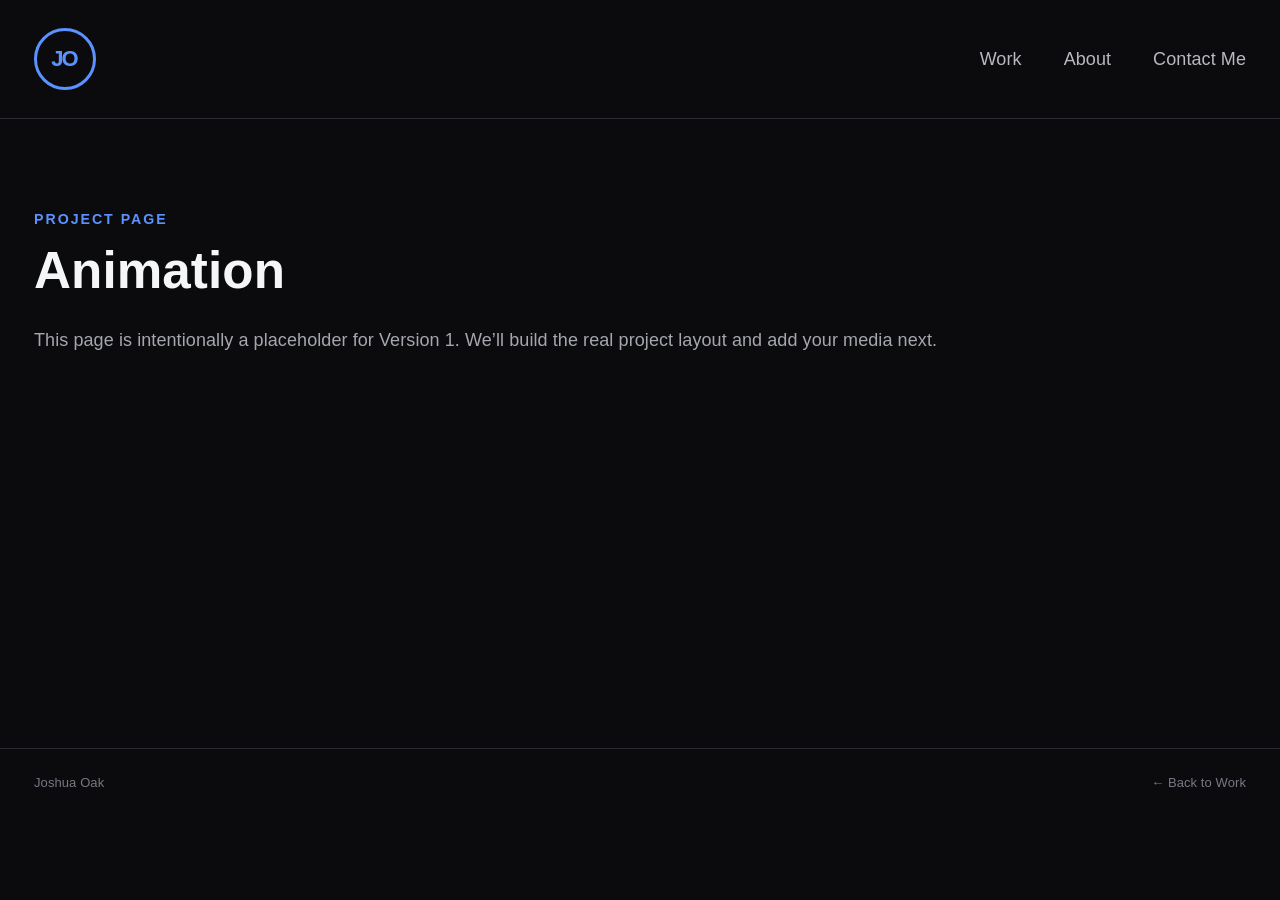
<file: projects/animation.html>
<!doctype html><html><head><meta charset="utf-8"><meta name="viewport" content="width=device-width,initial-scale=1"><title>Animation — Joshua Oak</title><link rel="icon" type="image/png" href="../favicon.png"><link rel="apple-touch-icon" sizes="180x180" href="../apple-touch-icon.png"><link rel="stylesheet" href="../styles.css"></head><body><header class="header"><a class="logo" href="../index.html"><span>JO</span></a><nav><div class="navdrop"><a href="../index.html#work">Work</a><div class="dropdown"><a href="character-animation.html">Character Animation</a><a href="cleared-for-takeoff.html">Cleared For Takeoff</a><a href="spaceman.html">Spaceman</a><a href="lighting.html">CG Lighting</a><a href="houdini.html">Houdini &amp; FX</a><a href="godly-boy.html">Godly Boy</a><a href="traditional-art.html">Traditional Art</a><a href="life-drawing.html">Life Drawing</a></div></div><a href="../index.html#about">About</a><a href="../index.html#contact">Contact Me</a></nav></header><main class="contact" style="min-height:70vh;text-align:left"><small>PROJECT PAGE</small><h2>Animation</h2><p>This page is intentionally a placeholder for Version 1. We’ll build the real project layout and add your media next.</p></main><footer><span>Joshua Oak</span><a href="../index.html#work">← Back to Work</a></footer><script src="../script.js"></script></body></html>
</file>
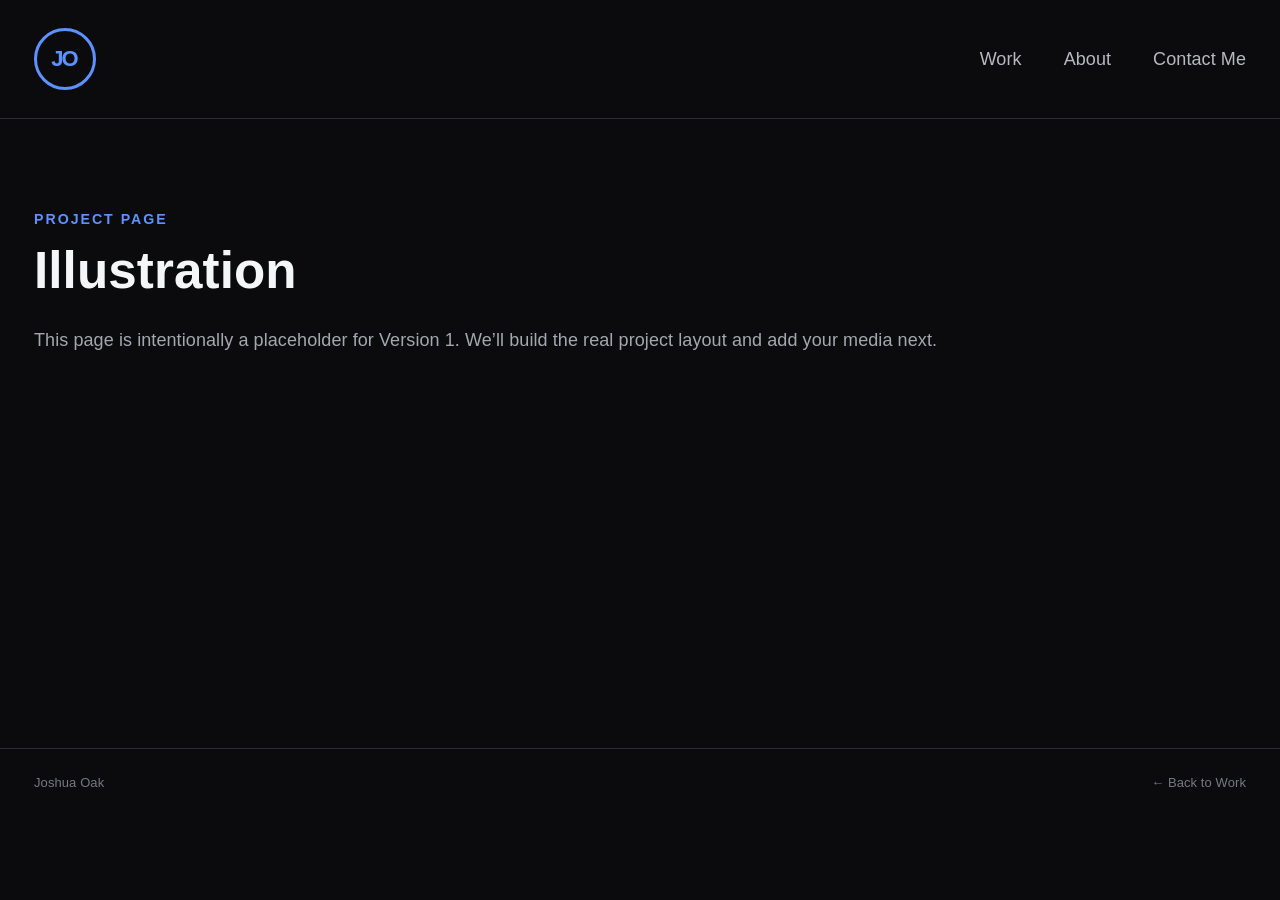
<file: projects/illustration.html>
<!doctype html><html><head><meta charset="utf-8"><meta name="viewport" content="width=device-width,initial-scale=1"><title>Illustration — Joshua Oak</title><link rel="icon" type="image/png" href="../favicon.png"><link rel="apple-touch-icon" sizes="180x180" href="../apple-touch-icon.png"><link rel="stylesheet" href="../styles.css"></head><body><header class="header"><a class="logo" href="../index.html"><span>JO</span></a><nav><div class="navdrop"><a href="../index.html#work">Work</a><div class="dropdown"><a href="character-animation.html">Character Animation</a><a href="cleared-for-takeoff.html">Cleared For Takeoff</a><a href="spaceman.html">Spaceman</a><a href="lighting.html">CG Lighting</a><a href="houdini.html">Houdini &amp; FX</a><a href="godly-boy.html">Godly Boy</a><a href="traditional-art.html">Traditional Art</a><a href="life-drawing.html">Life Drawing</a></div></div><a href="../index.html#about">About</a><a href="../index.html#contact">Contact Me</a></nav></header><main class="contact" style="min-height:70vh;text-align:left"><small>PROJECT PAGE</small><h2>Illustration</h2><p>This page is intentionally a placeholder for Version 1. We’ll build the real project layout and add your media next.</p></main><footer><span>Joshua Oak</span><a href="../index.html#work">← Back to Work</a></footer><script src="../script.js"></script></body></html>
</file>
<file: styles.css>
:root{--black:#0b0b0e;--card:#18181d;--white:#f5f6f8;--muted:#a5a7af;--blue:#5c92ff;--line:#2b2c33;--max:1360px}*{box-sizing:border-box}html{scroll-behavior:smooth}body{margin:0;background:var(--black);color:var(--white);font-family:"Avenir Next","Century Gothic","Trebuchet MS",Arial,sans-serif;font-size:17px}a{color:inherit;text-decoration:none}.header{height:118px;display:flex;align-items:center;justify-content:space-between;max-width:var(--max);margin:auto;padding:0 34px;background:var(--black)}.logo{width:62px;height:62px;border:2px solid var(--blue);border-radius:50%;display:grid;place-items:center;font-weight:900;letter-spacing:-2px;font-size:22px}.logo span{transform:translateX(-1px)}nav{display:flex;align-items:center;gap:42px;color:#b8b9bf;font-size:18px}nav>a,.navdrop>a{padding:22px 0}nav a:hover{color:#fff}.navdrop{position:relative}.navdrop b{color:var(--blue);font-size:15px}.dropdown{position:absolute;top:55px;right:-22px;width:235px;background:#141419;border:1px solid var(--line);border-radius:12px;padding:10px;opacity:0;visibility:hidden;transform:translateY(-7px);transition:.18s;z-index:10;box-shadow:0 18px 50px #0009}.navdrop:hover .dropdown{opacity:1;visibility:visible;transform:none}.dropdown a{display:block;padding:11px 13px;border-radius:8px;font-size:14px}.dropdown a:hover{background:#202128;color:#fff}.hero{position:relative;width:100%;height:clamp(500px,35vw,670px);overflow:hidden;background:#111}.hero video{width:100%;height:100%;object-fit:cover;display:block}.shade{position:absolute;inset:0;background:rgba(0,0,0,.24)}.hero-title{position:absolute;inset:0;display:grid;place-content:center;text-align:center;text-shadow:0 2px 18px #000}.hero-title h1{margin:0;font-size:clamp(38px,5vw,72px);letter-spacing:.08em}.hero-title p{margin:14px 0 0;font-size:clamp(13px,1.5vw,20px);letter-spacing:.28em}.work{max-width:var(--max);margin:auto;padding:48px 34px 78px}.sectionbar{display:flex;align-items:end;justify-content:space-between;margin-bottom:28px}.sectionbar h2{font-size:27px;margin:0;letter-spacing:.04em}.sectionbar span{color:var(--muted);font-size:14px}.cards{display:grid;grid-template-columns:repeat(4,1fr);gap:24px}.card{background:var(--card);border:0;border-radius:14px;overflow:hidden;transition:transform .22s ease,box-shadow .22s ease}.card:hover{transform:translateY(-9px) scale(1.015);box-shadow:0 18px 40px #0008}.thumb{aspect-ratio:4/5.4;display:grid;place-items:center;text-align:center;font-weight:900;letter-spacing:.06em;background:#111217;position:relative;overflow:hidden}.thumb:after{display:none}.thumb span{z-index:1}.reel{background:linear-gradient(145deg,#152a4c,#101116)}.cft{background:linear-gradient(145deg,#263b52,#171820)}.spaceman{background:linear-gradient(145deg,#202c48,#111218)}.houdini{background:linear-gradient(145deg,#15314b,#15151a)}.info{padding:20px 20px 24px;min-height:178px}.info h3{font-size:19px;margin:0 0 10px}.info em{font-style:normal;color:var(--blue);font-size:13px;font-weight:700}.info p{color:var(--muted);line-height:1.55;font-size:16px;margin:14px 0 0}.simple{max-width:var(--max);margin:auto;border-top:1px solid var(--line);padding:90px 34px;display:grid;grid-template-columns:1fr 1fr;gap:80px}.simple small,.contact small{color:var(--blue);font-weight:800;letter-spacing:.14em}.simple h2,.contact h2{font-size:clamp(34px,4vw,58px);margin:12px 0}.simple p,.contact p{color:var(--muted);font-size:18px;line-height:1.65}.contact{max-width:var(--max);margin:auto;border-top:1px solid var(--line);padding:90px 34px 110px;text-align:center}footer{max-width:var(--max);margin:auto;border-top:1px solid var(--line);padding:26px 34px 40px;display:flex;justify-content:space-between;color:#777982;font-size:13px}@media(max-width:900px){.header{height:90px}.cards{grid-template-columns:repeat(2,1fr)}.hero{height:56.25vw;min-height:360px;max-height:560px}.simple{grid-template-columns:1fr;gap:15px}}@media(max-width:620px){.header{padding:0 18px}.logo{width:48px;height:48px;font-size:17px}nav{gap:16px;font-size:13px}.navdrop .dropdown{right:auto;left:-10px}.hero-title p{letter-spacing:.15em}.work{padding-left:18px;padding-right:18px}.sectionbar span{display:none}.cards{grid-template-columns:1fr}.simple,.contact{padding-left:18px;padding-right:18px}footer{padding-left:18px;padding-right:18px}}

.godly{background:linear-gradient(145deg,#24352d,#111218)}
.lighting{background:linear-gradient(145deg,#26382f,#111217)}
.art2d{background:linear-gradient(145deg,#2a3931,#13141a)}
.life{background:linear-gradient(145deg,#21342a,#101116)}

/* V3 pastel green accent */
:root{
  --pastel-green:#8fa77b;
  --pastel-green-soft:#b4c49f;
  --pastel-green-deep:#687d59;
}
.info em{color:var(--pastel-green)}
.dropdown a:hover{color:var(--pastel-green-soft)}
nav a:hover{color:var(--pastel-green-soft)}
.card:hover{box-shadow:0 18px 38px rgba(168,213,186,.08)}
.logo span{border-color:var(--pastel-green);color:var(--pastel-green)}

/* V4 real project imagery */
.thumb img{
  width:100%;
  height:100%;
  display:block;
  object-fit:cover;
  transition:transform .35s ease;
}
.card:hover .thumb img{transform:scale(1.035)}
.about-portrait{
  width:min(280px,100%);
  border-radius:18px;
  overflow:hidden;
  margin-bottom:28px;
}
.about-portrait img{width:100%;display:block}

/* V5 cleaner Sunrise-inspired cards and content */
.about-section{
  max-width:var(--max);
  margin:auto;
  border-top:1px solid var(--line);
  padding:90px 34px;
  display:grid;
  grid-template-columns:minmax(220px,320px) minmax(0,1fr);
  gap:70px;
  align-items:start;
}
.about-section small,.contact small{
  color:var(--pastel-green);
  font-weight:800;
  letter-spacing:.14em;
}
.about-copy h2{
  font-size:clamp(34px,4vw,58px);
  margin:12px 0 26px;
}
.about-copy p{
  color:var(--muted);
  font-size:18px;
  line-height:1.72;
  max-width:850px;
}
.about-copy strong{color:var(--white)}
.about-portrait{
  width:100%;
  max-width:300px;
  border-radius:14px;
  overflow:hidden;
  margin:0;
}
.about-portrait img{
  width:100%;
  height:auto;
  display:block;
}
.contact h2{
  margin-bottom:26px;
}
.contact-list{
  display:flex;
  justify-content:center;
  flex-wrap:wrap;
  gap:14px 28px;
  font-size:18px;
}
.contact-list a,.contact-list span{
  color:var(--muted);
}
.contact-list a:hover{
  color:var(--pastel-green-soft);
}
@media(max-width:900px){
  .about-section{
    grid-template-columns:1fr;
    gap:36px;
  }
}

/* V6: blue accent returns; About heading stays natural green */
.info em{color:#5c92ff}
.dropdown a:hover{color:#5c92ff}
nav a:hover{color:#5c92ff}
.logo span{border-color:#5c92ff;color:#5c92ff}
.about-copy h2{color:#5c92ff}
.contact small{color:#5c92ff}
.contact-list{
  display:flex;
  flex-direction:column;
  align-items:center;
  gap:14px;
}
.contact-links{
  display:flex;
  justify-content:center;
  flex-wrap:wrap;
  gap:14px 28px;
}
.contact-links a:hover{color:#5c92ff}
.contact-location{
  margin-top:4px;
  color:#85878e !important;
  font-size:13px;
  font-weight:400;
  letter-spacing:.16em;
}

/* V7 unified blue branding */
.logo,
.logo span{
  color:#5c92ff !important;
  border-color:#5c92ff !important;
}
.logo span{
  background:transparent !important;
}

/* V8 typography + Character Animation page */
body{letter-spacing:.005em}
.hero-title h1,.sectionbar h2,.info h3,.about-copy h2,.contact h2,.project-heading h1,.project-note h2{font-family:"Avenir Next","Century Gothic","Trebuchet MS",Arial,sans-serif;font-weight:700}
.hero-title h1{font-weight:600;letter-spacing:.105em}
.info h3{font-weight:700;letter-spacing:.025em}
.project-detail{max-width:var(--max);margin:auto;border-top:1px solid var(--line);padding:72px 34px 100px}
.project-heading{max-width:850px;margin-bottom:38px}
.project-heading small{color:#5c92ff;font-weight:700;letter-spacing:.15em}
.project-heading h1{font-size:clamp(42px,5vw,72px);margin:10px 0 12px}
.project-heading p{color:var(--muted);font-size:19px;margin:0}
.reel-player{width:100%;background:#050506;border-radius:14px;overflow:hidden}
.reel-player video{width:100%;display:block;aspect-ratio:16/9;background:#000}
.project-note{max-width:820px;padding-top:55px}
.project-note h2{font-size:32px;margin:0 0 12px;color:#5c92ff}
.project-note p{color:var(--muted);font-size:18px;line-height:1.7}
@media(max-width:620px){.project-detail{padding:50px 18px 75px}.project-heading h1{font-size:40px}}

/* V9: private film page */
.password-gate{max-width:760px;margin-top:18px}
.password-card{
  background:#141419;
  border-radius:14px;
  padding:42px;
}
.lock-mark{color:#5c92ff;font-size:24px;margin-bottom:16px}
.password-card h2{margin:0 0 10px;font-size:30px}
.password-card>p{margin:0 0 24px;color:var(--muted);line-height:1.6}
.password-row{display:flex;gap:10px}
.password-row input{
  flex:1;
  min-width:0;
  border:1px solid #343640;
  background:#0d0e12;
  color:var(--white);
  border-radius:9px;
  padding:14px 15px;
  font:inherit;
  outline:none;
}
.password-row input:focus{border-color:#5c92ff}
.password-row button{
  border:0;
  border-radius:9px;
  padding:14px 20px;
  background:#5c92ff;
  color:#fff;
  font:inherit;
  font-weight:700;
  cursor:pointer;
}
.password-row button:hover{filter:brightness(1.06)}
.password-error{min-height:22px!important;margin:10px 0 0!important;color:#e77777!important;font-size:14px!important}
.protected-film{width:100%}
.film-frame{
  width:100%;
  aspect-ratio:16/9;
  background:#050506;
  border-radius:14px;
  overflow:hidden;
}
.film-frame iframe{width:100%;height:100%;border:0;display:block}
.sr-only{
  position:absolute!important;
  width:1px!important;
  height:1px!important;
  padding:0!important;
  margin:-1px!important;
  overflow:hidden!important;
  clip:rect(0,0,0,0)!important;
  white-space:nowrap!important;
  border:0!important;
}
@media(max-width:620px){
  .password-card{padding:26px 20px}
  .password-row{flex-direction:column}
  .password-row button{width:100%}
}

/* Cleared For Takeoff — process / storyboard gallery */
.project-detail.cleared-page{max-width:1280px;margin:0 auto;padding:72px 32px 96px}
.cleared-page .project-heading{max-width:820px;margin-bottom:44px}
.cleared-page .project-heading small{color:var(--blue);font-weight:700;letter-spacing:.14em}
.cleared-page .project-heading h1{margin:.35rem 0 .7rem;font-size:clamp(3rem,7vw,6.8rem);line-height:.9;letter-spacing:-.055em}
.cleared-page .project-heading .project-deck{font-size:clamp(1.05rem,1.6vw,1.3rem);line-height:1.6;color:#c7c7c7;max-width:760px}
.project-meta{display:grid;grid-template-columns:repeat(4,minmax(0,1fr));gap:1px;background:#303030;border:1px solid #303030;border-radius:16px;overflow:hidden;margin:0 0 64px}
.project-meta div{background:#111;padding:20px 22px}
.project-meta dt{font-size:.72rem;text-transform:uppercase;letter-spacing:.12em;color:#7f7f7f;margin-bottom:6px}
.project-meta dd{margin:0;color:#f2f2f2;font-size:.98rem}
.process-section{border-top:1px solid #2c2c2c;padding-top:52px;margin-top:68px}
.section-kicker{margin:0 0 8px;color:var(--blue);font-size:.76rem;font-weight:700;letter-spacing:.14em;text-transform:uppercase}
.process-section h2{font-size:clamp(2rem,4vw,3.6rem);letter-spacing:-.04em;margin:0 0 12px}
.section-intro{color:#a9a9a9;max-width:720px;line-height:1.65;margin:0 0 30px}
.storyboard-grid{display:grid;grid-template-columns:repeat(2,minmax(0,1fr));gap:18px}
.storyboard-card{margin:0;background:#0b0b0b;border:1px solid #242424;border-radius:14px;overflow:hidden}
.storyboard-card img{display:block;width:100%;height:auto;aspect-ratio:1.5/1;object-fit:cover}
.storyboard-card figcaption{padding:10px 13px 12px;color:#777;font-size:.76rem;letter-spacing:.06em}
.film-section{margin-top:0}
.cleared-page .password-gate{margin-top:24px}
@media(max-width:760px){
  .project-detail.cleared-page{padding:48px 18px 72px}
  .project-meta{grid-template-columns:repeat(2,minmax(0,1fr))}
  .storyboard-grid{grid-template-columns:1fr;gap:14px}
}

/* V11 — Cleared For Takeoff full pre-production case study */
.overview-section{margin-top:0}
.mentor-line{color:#d7d7d7;font-size:1rem;line-height:1.65;max-width:790px;margin:0 0 28px}
.overview-grid{display:grid;grid-template-columns:minmax(0,1.3fr) minmax(300px,.7fr);gap:18px}
.overview-logline,.overview-facts,.style-direction-card{background:#121216;border:1px solid #26272d;border-radius:14px}
.overview-logline{padding:28px}
.overview-logline p{font-size:clamp(1.18rem,2vw,1.55rem);line-height:1.55;margin:9px 0 0;color:#f2f2f3}
.mini-label{display:block;color:#5c92ff;font-size:.71rem;font-weight:800;letter-spacing:.14em;text-transform:uppercase}
.overview-facts{display:grid;grid-template-columns:1fr 1fr;overflow:hidden}
.overview-facts div{padding:21px;border-bottom:1px solid #26272d}
.overview-facts div:nth-child(odd){border-right:1px solid #26272d}
.overview-facts div:nth-last-child(-n+2){border-bottom:0}
.overview-facts span{display:block;color:#777b86;text-transform:uppercase;font-size:.68rem;letter-spacing:.12em;margin-bottom:6px}
.overview-facts strong{font-size:.93rem;line-height:1.45;color:#ececf0}
.style-direction-grid{display:grid;grid-template-columns:repeat(3,minmax(0,1fr));gap:16px}
.style-direction-card{padding:25px}
.style-direction-card h3{font-size:1.35rem;margin:9px 0 10px}
.style-direction-card p{color:#a9abb2;line-height:1.65;margin:0;font-size:.94rem}
.style-direction-card em{color:#e6e7ea}
.gallery-grid{display:grid;gap:14px}
.character-grid{grid-template-columns:repeat(4,minmax(0,1fr));align-items:stretch}
.gallery-item{appearance:none;border:1px solid #272830;background:#101014;border-radius:12px;overflow:hidden;padding:0;cursor:zoom-in;text-align:left;color:inherit;transition:transform .18s ease,border-color .18s ease}
.gallery-item:hover{transform:translateY(-2px);border-color:#4a4c58}
.gallery-item img{display:block;width:100%;height:100%;object-fit:cover}
.character-grid .gallery-item{height:260px}
.character-grid .wide-item{grid-column:span 2}
.character-grid .wide-item img{object-position:center 20%}
.character-grid .portrait-item img{object-fit:contain;background:#e8e6df}
.process-subsection{display:grid;grid-template-columns:310px minmax(0,1fr);gap:26px;align-items:start;margin-top:38px;padding-top:34px;border-top:1px solid #24252b}
.subsection-copy h3{font-size:1.55rem;margin:8px 0 10px}
.subsection-copy p{color:#a7a9b0;line-height:1.65;margin:0}
.feature-image{max-height:500px;background:#f4f3ef}
.feature-image img{height:auto;max-height:500px;object-fit:contain}
.turnaround-subsection{grid-template-columns:300px minmax(0,1fr)}
.turnaround-grid{display:grid;grid-template-columns:1fr 1fr;gap:14px}
.turnaround-grid .gallery-item img{height:auto;aspect-ratio:1.45/1;object-fit:contain;background:#f4f3ef}
.turnaround-grid .gallery-item span{display:block;padding:10px 12px;color:#858894;font-size:.76rem;letter-spacing:.05em}
.beat-grid{grid-template-columns:repeat(3,minmax(0,1fr))}
.beat-grid .gallery-item{height:210px}
.beat-grid .gallery-item img{object-fit:cover}
.storyboard-tabs{display:flex;gap:8px;flex-wrap:wrap;margin:6px 0 18px}
.storyboard-tab{border:1px solid #30323a;background:#121318;color:#9ea1aa;border-radius:999px;padding:10px 15px;font:inherit;font-size:.84rem;cursor:pointer}
.storyboard-tab:hover{color:#fff;border-color:#4a4c58}
.storyboard-tab.is-active{background:#5c92ff;border-color:#5c92ff;color:#fff}
.storyboard-panel[hidden]{display:none!important}
.compact-storyboards{grid-template-columns:repeat(4,minmax(0,1fr));gap:10px}
.storyboard-card{appearance:none;padding:0;cursor:zoom-in;border-radius:9px}
.storyboard-card img{aspect-ratio:1.545/1;object-fit:cover}
.image-lightbox[hidden]{display:none}
.image-lightbox{position:fixed;inset:0;z-index:1000;background:rgba(0,0,0,.9);display:flex;align-items:center;justify-content:center;padding:48px;cursor:zoom-out}
.image-lightbox img{display:block;max-width:min(94vw,1600px);max-height:90vh;object-fit:contain;border-radius:8px;box-shadow:0 22px 80px rgba(0,0,0,.5)}
.lightbox-close{position:fixed;top:18px;right:22px;width:44px;height:44px;border:1px solid #444651;background:#111217;color:#fff;border-radius:50%;font-size:30px;line-height:1;cursor:pointer}
.lightbox-open{overflow:hidden}
.back-to-top{position:fixed;right:22px;bottom:22px;z-index:120;border:1px solid #3a3c46;background:rgba(17,18,23,.94);color:#fff;border-radius:999px;padding:14px 19px;font:inherit;font-size:.92rem;font-weight:700;cursor:pointer;box-shadow:0 12px 35px rgba(0,0,0,.3);opacity:0;transform:translateY(10px);pointer-events:none;transition:opacity .2s ease,transform .2s ease,border-color .2s ease}
.back-to-top:hover{border-color:#5c92ff}
.back-to-top.is-visible{opacity:1;transform:translateY(0);pointer-events:auto}
.back-to-top span{margin-left:4px}
@media(max-width:980px){
  .style-direction-grid{grid-template-columns:1fr}
  .character-grid{grid-template-columns:repeat(3,minmax(0,1fr))}
  .character-grid .wide-item{grid-column:span 2}
  .compact-storyboards{grid-template-columns:repeat(3,minmax(0,1fr))}
  .overview-grid{grid-template-columns:1fr}
}
@media(max-width:760px){
  .character-grid{grid-template-columns:repeat(2,minmax(0,1fr))}
  .character-grid .wide-item{grid-column:span 2}
  .character-grid .gallery-item{height:220px}
  .process-subsection,.turnaround-subsection{grid-template-columns:1fr}
  .beat-grid{grid-template-columns:repeat(2,minmax(0,1fr))}
  .compact-storyboards{grid-template-columns:repeat(2,minmax(0,1fr));gap:8px}
  .turnaround-grid{grid-template-columns:1fr}
  .image-lightbox{padding:20px}
}
@media(max-width:480px){
  .overview-facts{grid-template-columns:1fr}
  .overview-facts div,.overview-facts div:nth-child(odd){border-right:0;border-bottom:1px solid #26272d}
  .overview-facts div:last-child{border-bottom:0}
  .character-grid{grid-template-columns:1fr 1fr}
  .beat-grid{grid-template-columns:1fr 1fr}
  .back-to-top span{display:none}
}

/* V12 — tighter project opening + unified project facts */
.cleared-page{scroll-padding-top:24px}
.project-detail.cleared-page{padding-top:46px}
.cleared-page .project-heading{margin-bottom:24px;max-width:900px}
.cleared-page .project-heading h1{font-size:clamp(3rem,6vw,5.6rem);margin:.28rem 0 .55rem}
.cleared-page .project-heading .project-deck{font-size:clamp(1rem,1.35vw,1.18rem);line-height:1.52;max-width:820px}
.project-meta-expanded{grid-template-columns:repeat(4,minmax(0,1fr));margin-bottom:18px}
.project-meta-expanded div{padding:13px 16px;min-height:68px}
.project-meta-expanded dt{font-size:.64rem;margin-bottom:4px}
.project-meta-expanded dd{font-size:.86rem;line-height:1.35}
.mentor-highlight{display:flex;align-items:center;gap:13px;background:linear-gradient(90deg,rgba(92,146,255,.13),rgba(92,146,255,.035));border:1px solid rgba(92,146,255,.28);border-radius:12px;padding:14px 17px;margin:0 0 20px;max-width:980px}
.mentor-highlight .mentor-star{flex:0 0 auto;color:var(--blue);font-size:1.25rem}
.mentor-highlight p{margin:0;color:#d7d9df;font-size:.96rem;line-height:1.5}
.mentor-highlight strong{color:#fff;font-weight:700}
.cleared-page .film-section{border-top:1px solid #2c2c2c;padding-top:22px;margin-top:0}
.cleared-page .film-section .section-kicker{margin-bottom:5px}
.cleared-page .film-section h2{font-size:clamp(1.9rem,3.2vw,3rem);margin-bottom:7px}
.cleared-page .film-section .section-intro{margin-bottom:16px;font-size:.92rem}
.cleared-page .password-gate{margin-top:12px}
.cleared-page .password-card{padding:30px 34px}
.cleared-page .password-card h2{font-size:25px}
@media(max-width:900px){
  .project-meta-expanded{grid-template-columns:repeat(2,minmax(0,1fr))}
}
@media(max-width:620px){
  .project-detail.cleared-page{padding-top:34px}
  .cleared-page .project-heading{margin-bottom:20px}
  .project-meta-expanded{grid-template-columns:1fr 1fr;margin-bottom:16px}
  .project-meta-expanded div{padding:12px 13px}
  .mentor-highlight{align-items:flex-start;padding:13px 14px}
  .mentor-highlight p{font-size:.88rem}
}

/* V13 — streamlined top + process navigation */
html{scroll-behavior:smooth;scroll-padding-top:88px}
.project-meta-expanded{grid-template-columns:repeat(4,minmax(0,1fr));max-width:980px}
.mentor-highlight{padding:15px 18px;margin-bottom:18px;border-left:3px solid var(--blue);background:rgba(92,146,255,.08)}
.mentor-highlight p{font-size:1rem}
.password-card{padding-top:22px}
.process-jump-nav{display:grid;grid-template-columns:repeat(3,minmax(0,1fr));gap:10px;margin:18px 0 58px}
.process-jump-nav a{display:flex;align-items:center;justify-content:center;min-height:48px;border:1px solid #30323a;border-radius:10px;background:#121318;color:#d9dbe2;text-decoration:none;font-size:.88rem;font-weight:650;letter-spacing:.02em;transition:transform .18s ease,border-color .18s ease,background .18s ease}
.process-jump-nav a:hover{transform:translateY(-2px);border-color:var(--blue);background:rgba(92,146,255,.08);color:#fff}
.moodboard-gallery{display:grid;grid-template-columns:1.35fr 1fr;gap:12px;margin:24px 0 28px}
.moodboard-item{background:#101115;border:1px solid #242630;border-radius:12px;overflow:hidden;padding:0;cursor:zoom-in}
.moodboard-item img{width:100%;height:100%;display:block;object-fit:contain;background:#e9ecef;max-height:560px}
.moodboard-item:nth-child(4){grid-column:1/-1}
.phase-placeholder{min-height:220px}
.phase-placeholder .section-intro{max-width:740px}
@media(max-width:760px){
  .project-meta-expanded{grid-template-columns:repeat(2,minmax(0,1fr))}
  .process-jump-nav{grid-template-columns:1fr;gap:8px;margin-bottom:44px}
  .moodboard-gallery{grid-template-columns:1fr}
  .moodboard-item:nth-child(4){grid-column:auto}
}

/* V14 — compact moodboard slideshow + title mentorship */
.mentor-title-line{
  margin:0 0 12px;
  color:#aeb2bb;
  font-size:clamp(.88rem,1.15vw,1rem);
  line-height:1.5;
  max-width:880px;
}
.mentor-title-line strong{color:#e8eaf0;font-weight:700}
.cleared-page .project-heading .project-deck{margin-top:0}

.moodboard-gallery{display:none}
.moodboard-slideshow{max-width:860px;margin:22px auto 30px}
.moodboard-stage{
  position:relative;
  min-height:390px;
  height:min(48vw,500px);
  background:#0e0f13;
  border:1px solid #272933;
  border-radius:16px;
  overflow:hidden;
  display:flex;
  align-items:center;
  justify-content:center;
  box-shadow:0 18px 50px rgba(0,0,0,.2);
}
.moodboard-slide{
  appearance:none;
  border:0;
  background:transparent;
  padding:18px 62px;
  width:100%;
  height:100%;
  cursor:zoom-in;
  display:flex;
  align-items:center;
  justify-content:center;
}
.moodboard-slide[hidden]{display:none!important}
.moodboard-slide img{
  display:block;
  width:auto;
  height:auto;
  max-width:100%;
  max-height:100%;
  object-fit:contain;
  border-radius:7px;
  box-shadow:0 10px 30px rgba(0,0,0,.22);
}
.moodboard-arrow{
  position:absolute;
  top:50%;
  z-index:4;
  transform:translateY(-50%);
  width:42px;
  height:42px;
  border:1px solid #3a3d47;
  border-radius:50%;
  background:rgba(10,11,14,.86);
  color:#fff;
  font:inherit;
  font-size:30px;
  line-height:1;
  cursor:pointer;
  display:grid;
  place-items:center;
  transition:border-color .18s ease,background .18s ease,transform .18s ease;
}
.moodboard-arrow:hover{border-color:var(--blue);background:#151821;transform:translateY(-50%) scale(1.04)}
.moodboard-prev{left:14px}
.moodboard-next{right:14px}
.moodboard-controls{display:flex;align-items:center;justify-content:center;gap:14px;margin-top:12px}
.moodboard-dots{display:flex;gap:7px;align-items:center}
.moodboard-dot{
  width:8px;
  height:8px;
  border-radius:50%;
  border:0;
  padding:0;
  background:#3e414a;
  cursor:pointer;
  transition:width .18s ease,background .18s ease,border-radius .18s ease;
}
.moodboard-dot.is-active{width:22px;border-radius:999px;background:var(--blue)}
.moodboard-counter{color:#737782;font-size:.76rem;letter-spacing:.08em}

@media(max-width:760px){
  .moodboard-slideshow{max-width:100%;margin-top:18px}
  .moodboard-stage{height:58vw;min-height:280px;border-radius:13px}
  .moodboard-slide{padding:14px 50px}
  .moodboard-arrow{width:36px;height:36px;font-size:26px}
  .moodboard-prev{left:9px}.moodboard-next{right:9px}
}
@media(max-width:480px){
  .moodboard-stage{height:64vw;min-height:240px}
  .moodboard-slide{padding:10px 42px}
}

/* V15 — Leo character design collage. Inspired by a cut-paper album-cover montage,
   while preserving each drawing's natural orientation instead of forcing equal crops. */
.character-collage{
  position:relative;
  width:min(100%,1040px);
  aspect-ratio:16/8.2;
  margin:26px auto 48px;
  border-radius:18px;
  background:
    radial-gradient(circle at 42% 35%,rgba(92,146,255,.08),transparent 34%),
    #111217;
  border:1px solid #252731;
  overflow:hidden;
  box-shadow:inset 0 0 0 1px rgba(255,255,255,.015);
}
.character-collage::after{
  content:"";
  position:absolute;
  inset:0;
  pointer-events:none;
  background:linear-gradient(120deg,rgba(255,255,255,.025),transparent 34%,transparent 70%,rgba(255,255,255,.018));
}
.collage-photo{
  position:absolute;
  z-index:1;
  appearance:none;
  border:6px solid #efefec;
  background:#efefec;
  padding:0;
  border-radius:2px;
  overflow:hidden;
  cursor:zoom-in;
  box-shadow:0 12px 28px rgba(0,0,0,.34);
  transition:transform .2s ease,box-shadow .2s ease,z-index 0s;
}
.collage-photo img{display:block;width:100%;height:auto;object-fit:contain;background:#efefec}
.collage-photo:hover{z-index:8;box-shadow:0 18px 38px rgba(0,0,0,.46)}
.collage-photo-rough{width:20.5%;left:4%;top:10%;transform:rotate(-3deg)}
.collage-photo-rough:hover{transform:rotate(-3deg) scale(1.035)}
.collage-photo-costumes{width:36%;left:22%;top:7%;transform:rotate(1.4deg);z-index:3}
.collage-photo-costumes:hover{transform:rotate(1.4deg) scale(1.025)}
.collage-photo-helmets{width:20%;right:5%;top:8%;transform:rotate(2.8deg);z-index:2}
.collage-photo-helmets:hover{transform:rotate(2.8deg) scale(1.035)}
.collage-photo-head{width:18.5%;left:8%;bottom:6%;transform:rotate(2.2deg);z-index:4}
.collage-photo-head:hover{transform:rotate(2.2deg) scale(1.035)}
.collage-photo-final-a{width:18%;left:47%;bottom:4%;transform:rotate(-2deg);z-index:5}
.collage-photo-final-a:hover{transform:rotate(-2deg) scale(1.035)}
.collage-photo-final-b{width:17.5%;right:13%;bottom:5%;transform:rotate(3deg);z-index:4}
.collage-photo-final-b:hover{transform:rotate(3deg) scale(1.035)}

@media(max-width:760px){
  .character-collage{
    display:grid;
    grid-template-columns:1fr 1fr;
    gap:10px;
    aspect-ratio:auto;
    padding:12px;
    margin:20px auto 34px;
    overflow:visible;
  }
  .character-collage::after{display:none}
  .collage-photo,
  .collage-photo-rough,.collage-photo-costumes,.collage-photo-helmets,
  .collage-photo-head,.collage-photo-final-a,.collage-photo-final-b{
    position:relative;
    inset:auto;
    width:100%;
    transform:none;
    align-self:start;
    border-width:4px;
  }
  .collage-photo:hover,
  .collage-photo-rough:hover,.collage-photo-costumes:hover,.collage-photo-helmets:hover,
  .collage-photo-head:hover,.collage-photo-final-a:hover,.collage-photo-final-b:hover{transform:scale(1.015)}
  .collage-photo-costumes{grid-column:1/-1;width:72%;justify-self:center}
}

/* Cleared For Takeoff — Production */
.production-section { scroll-margin-top: 92px; }
.production-block { margin-top: 54px; }
.production-block + .production-block { margin-top: 78px; padding-top: 64px; border-top: 1px solid var(--line); }
.production-copy { max-width: 820px; margin-bottom: 26px; }
.production-copy h3 { margin-bottom: 12px; }
.production-copy p { max-width: 780px; }
.shot-tracker-grid { display: grid; grid-template-columns: repeat(2, minmax(0, 1fr)); gap: 16px; align-items: start; }
.shot-tracker-grid .gallery-item { border-radius: 10px; overflow: hidden; background: #111; }
.shot-tracker-grid img { display: block; width: 100%; height: auto; object-fit: contain; }
.playblast-grid { display: grid; grid-template-columns: repeat(3, minmax(0, 1fr)); gap: 16px; }
.playblast-grid video { display: block; width: 100%; aspect-ratio: 16 / 9; object-fit: contain; background: #050505; border-radius: 10px; }
@media (max-width: 900px) {
  .shot-tracker-grid, .playblast-grid { grid-template-columns: repeat(2, minmax(0, 1fr)); }
}
@media (max-width: 620px) {
  .shot-tracker-grid, .playblast-grid { grid-template-columns: 1fr; }
  .production-block + .production-block { margin-top: 54px; padding-top: 46px; }
}


/* V22 — consistent production-phase section headings */
.cleared-page .phase-title{
  margin:0 0 30px;
  color:var(--blue);
  font-size:clamp(2.65rem,5vw,4.7rem);
  font-weight:400;
  line-height:1;
  letter-spacing:-.035em;
}
.cleared-page #pre-production,
.cleared-page #production,
.cleared-page #post-production{
  scroll-margin-top:92px;
}
.cleared-page #production,
.cleared-page #post-production{
  margin-top:88px;
  padding-top:72px;
  border-top:1px solid var(--line);
}
@media(max-width:620px){
  .cleared-page .phase-title{font-size:clamp(2.35rem,12vw,3.5rem);margin-bottom:24px}
  .cleared-page #production,.cleared-page #post-production{margin-top:64px;padding-top:52px}
}

/* V23 — compact scrapbook-style development galleries */
.development-subsection{margin-top:54px}
.scrapbook-grid{display:grid;grid-template-columns:repeat(12,1fr);gap:18px;align-items:center;margin-top:28px;padding:22px 10px 28px}
.scrapbook-photo{background:#f2f0eb;border:0;border-radius:3px;padding:9px 9px 26px;box-shadow:0 14px 34px rgba(0,0,0,.28);cursor:zoom-in;transition:transform .22s ease,box-shadow .22s ease;overflow:hidden}
.scrapbook-photo img{display:block;width:100%;height:100%;object-fit:cover;border-radius:1px}
.scrapbook-photo:hover{z-index:2;transform:rotate(0deg) translateY(-5px);box-shadow:0 20px 42px rgba(0,0,0,.38)}
.tilt-left{transform:rotate(-2.1deg)}.tilt-right{transform:rotate(2deg)}.tilt-left-soft{transform:rotate(-1deg)}.tilt-right-soft{transform:rotate(1deg)}
.leo-model-scrapbook .scrapbook-photo{grid-column:span 3;aspect-ratio:1.45/1}
.ship-concept-scrapbook .scrapbook-photo:nth-child(1){grid-column:span 5;aspect-ratio:.78/1}.ship-concept-scrapbook .scrapbook-photo:nth-child(2){grid-column:span 3;aspect-ratio:.72/1}.ship-concept-scrapbook .scrapbook-photo:nth-child(3){grid-column:span 4;aspect-ratio:.72/1}
.ship-model-scrapbook .scrapbook-photo:nth-child(1){grid-column:span 5;aspect-ratio:1.75/1}.ship-model-scrapbook .scrapbook-photo:nth-child(2){grid-column:span 3;aspect-ratio:1.78/1}.ship-model-scrapbook .scrapbook-photo:nth-child(3){grid-column:span 4;aspect-ratio:1.78/1}
.lighting-test-image{display:block;max-width:920px;margin:26px auto 0}
.lighting-test-image img{width:100%;display:block}
@media(max-width:800px){.scrapbook-grid{grid-template-columns:repeat(2,1fr);gap:14px;padding-inline:0}.leo-model-scrapbook .scrapbook-photo,.ship-concept-scrapbook .scrapbook-photo:nth-child(n),.ship-model-scrapbook .scrapbook-photo:nth-child(n){grid-column:span 1;aspect-ratio:auto}.scrapbook-photo{padding:7px 7px 20px}.scrapbook-photo img{height:auto}}

/* V25 — Final Lighting photo deck */
.lighting-deck{max-width:1050px;margin:30px auto 0;padding:20px 18px 4px}
.lighting-deck-stage{position:relative;min-height:clamp(330px,52vw,610px);display:grid;place-items:center;isolation:isolate}
.lighting-card{position:absolute;width:min(86%,900px);padding:9px 9px 30px;border:0;border-radius:3px;background:#f2f0eb;box-shadow:0 20px 50px rgba(0,0,0,.42);cursor:zoom-in;opacity:0;pointer-events:none;transform:translateY(8px) rotate(var(--deck-rotation,0deg)) scale(.985);transition:opacity .42s ease,transform .42s ease;overflow:hidden}
.lighting-card img{display:block;width:100%;aspect-ratio:16/9;object-fit:cover;border-radius:1px}
.lighting-card.is-active{opacity:1;pointer-events:auto;transform:translateY(0) rotate(var(--deck-rotation,0deg)) scale(1);z-index:5}
.lighting-card.is-under-one{opacity:.34;transform:translate(-18px,10px) rotate(var(--deck-rotation,0deg)) scale(.975);z-index:3}
.lighting-card.is-under-two{opacity:.18;transform:translate(18px,17px) rotate(var(--deck-rotation,0deg)) scale(.95);z-index:2}
.lighting-card:nth-child(3n+1){--deck-rotation:-1.5deg}.lighting-card:nth-child(3n+2){--deck-rotation:1.35deg}.lighting-card:nth-child(3n){--deck-rotation:-.55deg}
.lighting-deck-controls{display:flex;justify-content:center;align-items:center;gap:22px;margin-top:16px}
.deck-arrow{width:46px;height:46px;border:1px solid var(--line);border-radius:50%;background:#15151a;color:var(--white);font:inherit;font-size:1.25rem;cursor:pointer;transition:transform .18s ease,border-color .18s ease,background .18s ease}
.deck-arrow:hover{transform:translateY(-2px);border-color:var(--blue);background:#1b1d24}
.deck-counter{min-width:64px;text-align:center;color:var(--muted);font-size:.9rem;letter-spacing:.08em}
.deck-hint{text-align:center;color:var(--muted);font-size:.82rem;margin:12px 0 0}
@media(max-width:620px){.lighting-deck{padding-inline:0}.lighting-deck-stage{min-height:62vw}.lighting-card{width:91%;padding:6px 6px 20px}.lighting-card.is-under-one{transform:translate(-8px,6px) rotate(var(--deck-rotation,0deg)) scale(.98)}.lighting-card.is-under-two{transform:translate(8px,10px) rotate(var(--deck-rotation,0deg)) scale(.96)}}


/* V26 — layout refinements */
.mentor-title-line.mentor-one-line{
  color:var(--blue);
  font-weight:300;
  font-size:clamp(.72rem,1.02vw,.95rem);
  line-height:1.25;
  max-width:none;
  white-space:nowrap;
  letter-spacing:.015em;
}
.mentor-title-line.mentor-one-line strong{
  color:inherit;
  font-weight:400;
}
.leo-model-row{
  display:grid;
  grid-template-columns:repeat(4,minmax(0,1fr));
  gap:14px;
  align-items:start;
  margin-top:26px;
}
.plain-image-item{
  display:block;
  width:100%;
  padding:0;
  margin:0;
  border:0;
  background:transparent;
  cursor:zoom-in;
  overflow:visible;
}
.plain-image-item img{
  display:block;
  width:100%;
  height:auto;
  border:0;
  border-radius:0;
  box-shadow:none;
}
.early-lighting-row{
  display:grid;
  grid-template-columns:repeat(3,minmax(0,1fr));
  gap:12px;
  align-items:start;
  margin-top:26px;
}
.lighting-card img{
  filter:saturate(93%);
}
@media(max-width:900px){
  .mentor-title-line.mentor-one-line{font-size:clamp(.62rem,1.65vw,.82rem)}
  .leo-model-row{grid-template-columns:repeat(2,minmax(0,1fr))}
}
@media(max-width:620px){
  .mentor-title-line.mentor-one-line{white-space:normal;font-size:.78rem}
  .early-lighting-row{grid-template-columns:1fr}
  .leo-model-row{grid-template-columns:1fr 1fr;gap:8px}
}


/* V27 — hierarchy, mentorship line, and modeling crop refinements */
.cleared-page .project-heading{max-width:1100px}
.mentor-title-line.mentor-one-line{
  display:block;
  width:max-content;
  max-width:none;
  color:var(--blue) !important;
  font-size:.82rem;
  font-weight:300;
  line-height:1.2;
  white-space:nowrap;
}
.mentor-title-line.mentor-one-line strong{color:var(--blue) !important;font-weight:400}

/* Keep pre-production subsection titles consistent with the other white subsection titles. */
.cleared-page #moodboards > h2,
.cleared-page #character-design > h2,
.cleared-page #story-beats > h2,
.cleared-page #storyboards > h2{
  font-size:1.55rem;
  letter-spacing:normal;
  margin:8px 0 10px;
  font-weight:700;
}

/* Present the four Leo modeling studies as equal square crops. */
.leo-model-row .plain-image-item{aspect-ratio:1/1;overflow:hidden}
.leo-model-row .plain-image-item img{width:100%;height:100%;object-fit:cover}

@media(max-width:900px){
  .mentor-title-line.mentor-one-line{font-size:.72rem}
}
@media(max-width:620px){
  .mentor-title-line.mentor-one-line{width:auto;max-width:100%;white-space:normal;font-size:.78rem}
}


/* V28 — mentorship line placement */
.cleared-page .project-heading .mentor-title-line.mentor-one-line{
  margin-top:18px;
  margin-bottom:0;
  font-size:clamp(.92rem,1.12vw,1.05rem);
  letter-spacing:.005em;
  white-space:nowrap;
}
@media(max-width:900px){
  .cleared-page .project-heading .mentor-title-line.mentor-one-line{font-size:clamp(.72rem,1.55vw,.9rem)}
}
@media(max-width:620px){
  .cleared-page .project-heading .mentor-title-line.mentor-one-line{white-space:normal;font-size:.82rem}
}

/* V29 — optically center moodboard chevrons */
.moodboard-arrow{
  display:flex;
  align-items:center;
  justify-content:center;
  padding:0;
  font-family:Arial,sans-serif;
  line-height:42px;
  text-align:center;
  text-indent:0;
}
.moodboard-arrow::first-line{line-height:42px}
.moodboard-prev{padding-bottom:3px}
.moodboard-next{padding-bottom:3px}


/* V30 — normalize Moodboards subsection heading */
.cleared-page .process-section h2.standard-subsection-title{
  font-size:1.55rem;
  letter-spacing:normal;
  margin:8px 0 10px;
  font-weight:700;
}

/* Spaceman project */
.spaceman-page .spaceman-turnaround{max-width:980px;margin:24px auto 0;display:block}
.spaceman-page .spaceman-turnaround img{width:100%;height:auto;object-fit:contain;display:block}

/* V36 — Spaceman phase headings match Cleared For Takeoff */
.spaceman-page .phase-title{
  margin:0 0 30px;
  color:var(--blue);
  font-size:clamp(2.65rem,5vw,4.7rem);
  font-weight:400;
  line-height:1;
  letter-spacing:-.035em;
}
@media(max-width:620px){
  .spaceman-page .phase-title{font-size:clamp(2.35rem,12vw,3.5rem);margin-bottom:24px}
}

/* V37 — place process navigation beneath the section divider */
.cleared-page .process-jump-nav{
  border-top:1px solid var(--line);
  padding-top:24px;
  margin-top:18px;
}
.cleared-page #pre-production{
  border-top:0;
  padding-top:0;
}

/* V39 — more breathing room around film/process divider */
.cleared-page .process-jump-nav{
  margin-top:42px;
  padding-top:38px;
}


/* V40 — Spaceman typography + storyboard gallery */
.spaceman-page .process-section h2.standard-subsection-title{
  font-size:1.55rem;
  letter-spacing:normal;
  margin:8px 0 10px;
  font-weight:700;
}
.spaceman-subsection{margin-top:64px;padding-top:54px;border-top:1px solid var(--line)}
.spaceman-storyboard-grid{display:grid;grid-template-columns:repeat(4,minmax(0,1fr));gap:12px;margin-top:26px}
.spaceman-storyboard-grid .storyboard-item{display:block;width:100%;padding:0;border:0;border-radius:8px;overflow:hidden;background:#111;cursor:zoom-in}
.spaceman-storyboard-grid .storyboard-item img{display:block;width:100%;aspect-ratio:16/9;object-fit:cover;transition:transform .2s ease}
.spaceman-storyboard-grid .storyboard-item:hover img{transform:scale(1.025)}
@media(max-width:900px){.spaceman-storyboard-grid{grid-template-columns:repeat(3,minmax(0,1fr))}}
@media(max-width:620px){.spaceman-storyboard-grid{grid-template-columns:repeat(2,minmax(0,1fr));gap:8px}.spaceman-subsection{margin-top:48px;padding-top:40px}}

/* Spaceman — concept + production expansion */
.spaceman-page .process-jump-nav{margin-top:56px}
.ship-concept-collage{position:relative;min-height:760px;margin:34px auto 0;max-width:1120px}
.ship-concept-collage .concept-card{position:absolute;padding:10px 10px 34px;background:#f2f0e9;border:0;border-radius:3px;box-shadow:0 18px 45px #0008;cursor:zoom-in;transition:transform .22s ease,box-shadow .22s ease;overflow:visible}
.ship-concept-collage .concept-card img{display:block;width:100%;height:100%;object-fit:cover;filter:grayscale(.12) contrast(1.02)}
.ship-concept-collage .concept-card:hover{z-index:6;box-shadow:0 24px 60px #000b}
.concept-card-a{width:37%;left:4%;top:20px;transform:rotate(-4deg)}
.concept-card-b{width:34%;left:33%;top:85px;transform:rotate(3deg)}
.concept-card-c{width:34%;right:3%;top:10px;transform:rotate(-2deg)}
.concept-card-d{width:38%;left:31%;top:395px;transform:rotate(1.5deg)}
.concept-card-a:hover{transform:rotate(-2deg) translateY(-7px)}.concept-card-b:hover{transform:rotate(1deg) translateY(-7px)}.concept-card-c:hover{transform:rotate(-.5deg) translateY(-7px)}.concept-card-d:hover{transform:rotate(.5deg) translateY(-7px)}
.spaceman-production-block{margin-top:20px}
.character-production-grid{display:grid;grid-template-columns:1.1fr .9fr .9fr;gap:14px;margin-top:28px;align-items:stretch}
.character-production-grid .gallery-item{border-radius:10px;overflow:hidden;background:#111;min-height:310px}
.character-production-grid img{width:100%;height:100%;display:block;object-fit:cover}
.character-production-grid .character-prod-wide{min-height:420px}
.turnaround-gif-wrap{max-width:920px;margin:18px auto 0;border-radius:10px;overflow:hidden;background:#111}
.turnaround-gif-wrap img{display:block;width:100%;height:auto}
.ship-production-grid{display:grid;grid-template-columns:repeat(12,1fr);grid-auto-rows:150px;gap:14px;margin-top:28px}
.ship-production-grid .gallery-item{grid-column:span 4;grid-row:span 2;border-radius:10px;overflow:hidden;background:#111}
.ship-production-grid .gallery-item img{display:block;width:100%;height:100%;object-fit:cover}
.ship-production-grid .ship-prod-feature{grid-column:span 7;grid-row:span 3}.ship-production-grid .ship-prod-tall{grid-column:span 5;grid-row:span 3}.ship-production-grid .ship-prod-wide{grid-column:span 6;grid-row:span 2}
.animation-playblast-grid{display:grid;grid-template-columns:repeat(2,minmax(0,1fr));gap:14px;margin-top:28px}
.animation-playblast-grid video,.asteroid-video{display:block;width:100%;background:#050505;border-radius:10px;aspect-ratio:16/9;object-fit:contain}
.walk-test-card{max-width:900px;margin:34px auto 0;text-align:center}.walk-test-card h3{font-size:26px;margin:8px 0 18px}.walk-test-card img{display:block;width:100%;border-radius:10px;background:#111}
.asteroid-video{margin-top:28px}
@media(max-width:900px){.ship-concept-collage{min-height:650px}.concept-card-a{width:43%;left:2%}.concept-card-b{width:40%;left:31%;top:100px}.concept-card-c{width:40%;right:1%}.concept-card-d{width:44%;left:29%;top:350px}.character-production-grid{grid-template-columns:1fr 1fr}.character-production-grid .character-prod-wide{grid-column:1/-1}.ship-production-grid{grid-auto-rows:130px}.ship-production-grid .gallery-item,.ship-production-grid .ship-prod-wide{grid-column:span 6}.ship-production-grid .ship-prod-feature,.ship-production-grid .ship-prod-tall{grid-column:span 6}}
@media(max-width:620px){.ship-concept-collage{min-height:0;display:grid;grid-template-columns:1fr 1fr;gap:14px}.ship-concept-collage .concept-card{position:relative!important;inset:auto!important;width:auto!important;transform:none!important;padding:7px 7px 24px}.character-production-grid,.animation-playblast-grid{grid-template-columns:1fr}.character-production-grid .character-prod-wide{grid-column:auto;min-height:0}.character-production-grid .gallery-item{min-height:0}.ship-production-grid{display:grid;grid-template-columns:1fr;grid-auto-rows:auto}.ship-production-grid .gallery-item,.ship-production-grid .ship-prod-feature,.ship-production-grid .ship-prod-tall,.ship-production-grid .ship-prod-wide{grid-column:auto;grid-row:auto}.ship-production-grid .gallery-item img{height:auto}.walk-test-card{margin-top:26px}}

/* Spaceman v43 refinements */
.ship-concept-collage{min-height:0!important;display:grid!important;grid-template-columns:repeat(4,minmax(0,1fr));gap:16px;align-items:center;margin:30px 0 10px}
.ship-concept-collage .concept-card{position:relative!important;inset:auto!important;width:auto!important;padding:8px 8px 26px!important}
.ship-concept-collage .concept-card-a{transform:rotate(-1.7deg)!important}.ship-concept-collage .concept-card-b{transform:rotate(1.2deg)!important}.ship-concept-collage .concept-card-c{transform:rotate(-.8deg)!important}.ship-concept-collage .concept-card-d{transform:rotate(1.5deg)!important}
.ship-slideshow{max-width:1120px;margin:28px auto 0}.ship-slide-stage{height:min(68vw,720px);min-height:440px;background:#101014;border-radius:14px;overflow:hidden;display:flex;align-items:center;justify-content:center}.ship-slide{width:100%;height:100%;border:0;background:transparent;padding:0;cursor:zoom-in}.ship-slide img{width:100%;height:100%;object-fit:contain;display:block}.ship-slide-controls{display:flex;align-items:center;justify-content:center;gap:22px;margin-top:14px}.ship-slide-controls button{width:44px;height:38px;border:1px solid var(--line);border-radius:999px;background:#17181d;color:var(--white);cursor:pointer;font-size:18px}.ship-slide-controls span{color:var(--muted);font-size:13px;letter-spacing:.08em}.ship-slide-controls strong{color:var(--white)}
.turnaround-gif-wrap{display:block;border:0;padding:0;cursor:zoom-in}.walk-test-card .gallery-item{display:block;border:0;padding:0;background:transparent;cursor:zoom-in}.walk-test-card .gallery-item img{display:block;width:100%;height:auto}
@media(max-width:900px){.ship-concept-collage{grid-template-columns:repeat(2,1fr)!important}.ship-slide-stage{min-height:360px}}
@media(max-width:620px){.ship-concept-collage{grid-template-columns:repeat(2,1fr)!important}.ship-slide-stage{height:64vw;min-height:240px}}


/* V44 — ship concept overlap, left-aligned rig copy, live Adobe GIFs */
.spaceman-page .ship-concept-collage{
  display:flex!important;
  justify-content:center;
  align-items:center;
  gap:0!important;
  max-width:1240px;
  margin:38px auto 24px!important;
  padding:22px 42px 30px;
  overflow:visible;
}
.spaceman-page .ship-concept-collage .concept-card{
  flex:0 0 28%;
  width:28%!important;
  margin-left:-4.5%;
  z-index:1;
}
.spaceman-page .ship-concept-collage .concept-card:first-child{margin-left:0}
.spaceman-page .ship-concept-collage .concept-card:nth-child(1){z-index:1}
.spaceman-page .ship-concept-collage .concept-card:nth-child(2){z-index:2}
.spaceman-page .ship-concept-collage .concept-card:nth-child(3){z-index:3}
.spaceman-page .ship-concept-collage .concept-card:nth-child(4){z-index:4}
.spaceman-page .ship-concept-collage .concept-card:hover{z-index:10}

.spaceman-page .walk-test-card{
  max-width:900px;
  margin:34px 0 0;
  text-align:left;
}
.spaceman-page .walk-test-card .section-intro{margin-left:0;margin-right:0}
.spaceman-page .walk-test-card .gallery-item{width:100%}

@media(max-width:900px){
  .spaceman-page .ship-concept-collage{
    display:grid!important;
    grid-template-columns:repeat(2,minmax(0,1fr))!important;
    gap:14px!important;
    padding:12px 0 20px;
  }
  .spaceman-page .ship-concept-collage .concept-card{
    width:auto!important;
    margin-left:0!important;
  }
}

/* V45 — clear play affordance for featured videos */
.video-with-play-overlay{position:relative}
.video-play-overlay{position:absolute;inset:0;border:0;background:transparent;display:grid;place-items:center;cursor:pointer;z-index:3;padding:0}
.play-circle{width:clamp(76px,8vw,116px);aspect-ratio:1;border-radius:50%;display:grid;place-items:center;background:rgba(10,10,14,.58);border:2px solid rgba(255,255,255,.78);box-shadow:0 8px 30px rgba(0,0,0,.35);backdrop-filter:blur(3px);transition:transform .2s ease,background .2s ease}
.video-play-overlay:hover .play-circle{transform:scale(1.07);background:rgba(10,10,14,.72)}
.play-triangle{width:0;height:0;border-top:15px solid transparent;border-bottom:15px solid transparent;border-left:24px solid #fff;margin-left:7px}
.video-with-play-overlay.is-playing .video-play-overlay{display:none}


/* V46 — Spaceman navigation, concept overlap, centered walk test */
.spaceman-page .project-responsibility{
  margin:2px 0 0;
  color:#f0f1f4;
  font-size:.95rem;
  line-height:1.45;
  font-weight:400;
}
.spaceman-page .ship-concept-collage{
  display:flex!important;
  justify-content:center;
  align-items:center;
  max-width:1280px;
  margin:40px auto 34px!important;
  padding:24px 36px 34px;
  overflow:visible;
}
.spaceman-page .ship-concept-collage .concept-card{
  flex:0 0 29%;
  width:29%!important;
  margin-left:-5.2%!important;
}
.spaceman-page .ship-concept-collage .concept-card:first-child{margin-left:0!important}
/* deliberate weave: 1 over 2, 2 over 3, 3 over 4 */
.spaceman-page .ship-concept-collage .concept-card:nth-child(1){z-index:4;transform:rotate(-1.8deg)!important}
.spaceman-page .ship-concept-collage .concept-card:nth-child(2){z-index:3;transform:rotate(1.1deg)!important}
.spaceman-page .ship-concept-collage .concept-card:nth-child(3){z-index:2;transform:rotate(-.9deg)!important}
.spaceman-page .ship-concept-collage .concept-card:nth-child(4){z-index:1;transform:rotate(1.6deg)!important}
.spaceman-page .ship-concept-collage .concept-card:hover{z-index:10}
.spaceman-page .walk-test-card{max-width:none;margin-top:34px;text-align:left}
.spaceman-page .walk-test-card .gallery-item{width:min(900px,82%);margin:20px auto 0}

@media(max-width:900px){
  .spaceman-page .ship-concept-collage{display:grid!important;grid-template-columns:repeat(2,minmax(0,1fr))!important;gap:14px!important;padding:12px 0 20px}
  .spaceman-page .ship-concept-collage .concept-card{width:auto!important;margin-left:0!important;transform:none!important}
  .spaceman-page .walk-test-card .gallery-item{width:100%}
}

/* V46 — Houdini projects */
.houdini-page .project-heading{max-width:920px;margin-bottom:56px}
.houdini-page .project-heading small{color:var(--blue);font-weight:700;letter-spacing:.14em}
.houdini-page .project-heading h1{font-size:clamp(3rem,6vw,5.6rem);margin:.28rem 0 .7rem;line-height:.95;letter-spacing:-.045em}
.houdini-page .houdini-intro{color:var(--muted);font-size:clamp(1rem,1.35vw,1.18rem);line-height:1.55;margin:0}
.houdini-project-section{border-top:1px solid var(--line);padding:58px 0 68px}
.houdini-project-section h2.standard-subsection-title{font-size:1.55rem;letter-spacing:normal;margin:0 0 22px;font-weight:700}
.houdini-video{position:relative;max-width:1100px}
.houdini-video video{display:block;width:100%;aspect-ratio:16/9;object-fit:contain;background:#050505;border-radius:12px}
@media(max-width:620px){.houdini-project-section{padding:42px 0 50px}}

/* V47 — Houdini process layouts */
.houdini-process-block{margin-top:34px;padding-top:30px;border-top:1px solid rgba(255,255,255,.08);max-width:1180px}
.houdini-process-block.compact-process{margin-top:30px}
.houdini-process-block h3{font-size:1.05rem;font-weight:600;letter-spacing:.01em;margin:0 0 18px;color:var(--white)}
.houdini-media-card,.houdini-node-card{border:0;padding:0;background:#111;border-radius:10px;overflow:hidden;cursor:zoom-in;display:block;min-width:0}
.houdini-media-card img,.houdini-node-card img{display:block;width:100%;height:100%;object-fit:contain;background:#111}
.tornado-process-layout{display:grid;grid-template-columns:minmax(0,1.6fr) minmax(250px,.7fr);gap:16px;align-items:stretch}
.tornado-flipbook-pair{display:grid;grid-template-columns:repeat(2,minmax(0,1fr));gap:14px;align-items:stretch}
.tornado-flipbook-pair .houdini-media-card{aspect-ratio:16/9}
.tornado-node-stack{display:grid;grid-template-rows:1fr 1fr;gap:14px;min-height:0}
.tornado-node-stack .houdini-node-card{height:100%;max-height:255px}
.rbd-node-grid{display:grid;grid-template-columns:repeat(3,minmax(0,1fr));gap:14px;align-items:stretch}
.rbd-node-grid .houdini-node-card{height:310px}
.rbd-node-grid .rbd-wide-node img{object-fit:contain}
.curl-process-layout{display:grid;grid-template-columns:minmax(0,1.55fr) minmax(260px,.75fr);gap:16px;align-items:stretch}
.curl-playblast-card{position:relative;border-radius:10px;overflow:hidden;background:#050505;min-height:0}
.curl-playblast-card video{display:block;width:100%;height:100%;aspect-ratio:16/9;object-fit:contain;background:#050505}
.curl-playblast-card span{position:absolute;left:12px;bottom:10px;background:rgba(10,10,14,.68);border:1px solid rgba(255,255,255,.12);padding:5px 9px;border-radius:999px;color:#eee;font-size:.72rem;letter-spacing:.05em;text-transform:uppercase;backdrop-filter:blur(4px)}
.curl-node-stack{display:grid;grid-template-rows:1fr 1fr;gap:14px;min-height:0}
.curl-node-stack .houdini-node-card{height:100%;max-height:260px}
@media(max-width:900px){
  .tornado-process-layout,.curl-process-layout{grid-template-columns:1fr}
  .tornado-node-stack,.curl-node-stack{grid-template-columns:1fr 1fr;grid-template-rows:none}
  .tornado-node-stack .houdini-node-card,.curl-node-stack .houdini-node-card{max-height:300px}
  .rbd-node-grid{grid-template-columns:repeat(2,minmax(0,1fr))}.rbd-node-grid .rbd-wide-node{grid-column:1/-1}
}
@media(max-width:620px){
  .tornado-flipbook-pair,.tornado-node-stack,.curl-node-stack,.rbd-node-grid{grid-template-columns:1fr}
  .rbd-node-grid .rbd-wide-node{grid-column:auto}
  .rbd-node-grid .houdini-node-card,.tornado-node-stack .houdini-node-card,.curl-node-stack .houdini-node-card{height:auto;max-height:none}
  .houdini-node-card img{height:auto}
}

/* V48 optimization: efficient MP4 replacements for former GIFs */
.turnaround-gif-wrap video,
.walk-test-card .gallery-item video,
.houdini-media-card video {
  display:block;
  width:100%;
  height:auto;
  object-fit:contain;
}
.image-lightbox video{display:block;max-width:min(94vw,1600px);max-height:90vh;object-fit:contain;border-radius:8px;box-shadow:0 22px 80px rgba(0,0,0,.5)}
.image-lightbox video[hidden]{display:none}

/* V49 Houdini velocity/smoke process */
.houdini-two-up-process{display:grid;grid-template-columns:1fr 1fr;gap:16px;align-items:stretch;max-width:1040px}
.houdini-two-up-process .houdini-node-card{height:300px}
.houdini-two-up-process .houdini-node-card img{width:100%;height:100%;object-fit:contain;background:#202024}
@media(max-width:700px){.houdini-two-up-process{grid-template-columns:1fr}.houdini-two-up-process .houdini-node-card{height:auto}}

/* V51 — Houdini accordion layout + Spaceman weave refinement */
.spaceman-page .ship-concept-collage .concept-card:nth-child(1){z-index:3!important}
.spaceman-page .ship-concept-collage .concept-card:nth-child(2){z-index:2!important}
.spaceman-page .ship-concept-collage .concept-card:nth-child(3){z-index:5!important}
.spaceman-page .ship-concept-collage .concept-card:nth-child(4){z-index:1!important}

.houdini-page .project-heading{margin-bottom:34px}
.houdini-jump-nav{display:grid;grid-template-columns:repeat(5,minmax(0,1fr));gap:10px;margin:0 0 72px;padding-top:10px}
.houdini-jump-nav a{display:flex;align-items:center;justify-content:center;min-height:50px;padding:10px 12px;border:1px solid #30323a;border-radius:10px;background:#121318;color:#d9dbe2;text-decoration:none;text-align:center;font-size:.86rem;font-weight:650;line-height:1.25;transition:transform .18s ease,border-color .18s ease,background .18s ease}
.houdini-jump-nav a:hover{transform:translateY(-2px);border-color:var(--blue);background:rgba(92,146,255,.08);color:#fff}
.houdini-project-section{border-top:1px solid var(--line);padding:76px 0 82px;scroll-margin-top:28px}
.houdini-project-section h2.standard-subsection-title{font-size:clamp(2rem,3.2vw,3rem);font-weight:600;letter-spacing:-.025em;margin:0 0 28px;line-height:1.05}
.houdini-video{max-width:1120px}
.houdini-details-toggle{margin:26px 0 0;display:inline-flex;align-items:center;gap:12px;border:0;background:transparent;color:#d9dbe2;font:inherit;font-size:.92rem;cursor:pointer;padding:0}
.houdini-toggle-circle{width:38px;height:38px;border:1px solid #3a3d46;border-radius:50%;display:grid;place-items:center;color:var(--blue);font-size:1.5rem;line-height:1;transition:transform .25s ease,border-color .2s ease,background .2s ease;padding-bottom:4px}
.houdini-details-toggle:hover .houdini-toggle-circle{border-color:var(--blue);background:rgba(92,146,255,.08)}
.houdini-details-toggle[aria-expanded="true"] .houdini-toggle-circle{transform:rotate(180deg)}
.houdini-project-details{max-width:1120px;margin-top:28px;padding-top:0;border-top:0}
.houdini-project-details[hidden]{display:none}
.houdini-project-details h3{margin:0 0 18px;color:var(--blue);font-size:.78rem;font-weight:700;letter-spacing:.14em;text-transform:uppercase}
.houdini-node-grid{display:grid;gap:16px;align-items:stretch}
.houdini-node-grid.two-up{grid-template-columns:repeat(2,minmax(0,1fr))}
.houdini-node-grid.three-up{grid-template-columns:repeat(3,minmax(0,1fr))}
.houdini-node-grid .houdini-node-card{height:300px;background:#17181d}
.houdini-node-grid .houdini-node-card img{width:100%;height:100%;object-fit:contain;background:#202024}
.tornado-details-grid{display:grid;gap:18px}
.tornado-flipbook-pair{display:grid;grid-template-columns:repeat(2,minmax(0,1fr));gap:16px}
.tornado-flipbook-pair .houdini-media-card{aspect-ratio:16/9;background:#050505}
.tornado-flipbook-pair .houdini-media-card video{width:100%;height:100%;object-fit:contain;background:#050505}
.curl-details-grid{display:grid;grid-template-columns:minmax(0,1.25fr) minmax(0,1fr);gap:18px;align-items:stretch}
.curl-details-grid .curl-playblast-card{min-height:300px}
.curl-details-grid .curl-playblast-card video{width:100%;height:100%;object-fit:contain;background:#050505}
.houdini-project-section + .houdini-project-section{margin-top:0}

@media(max-width:900px){
  .houdini-jump-nav{grid-template-columns:repeat(2,minmax(0,1fr));margin-bottom:54px}
  .houdini-node-grid.three-up{grid-template-columns:repeat(2,minmax(0,1fr))}
  .houdini-node-grid.three-up .houdini-node-card:last-child{grid-column:1/-1}
  .curl-details-grid{grid-template-columns:1fr}
}
@media(max-width:620px){
  .houdini-jump-nav{grid-template-columns:1fr;gap:8px;margin-bottom:46px}
  .houdini-project-section{padding:58px 0 62px}
  .houdini-project-section h2.standard-subsection-title{font-size:2rem}
  .houdini-node-grid.two-up,.houdini-node-grid.three-up,.tornado-flipbook-pair{grid-template-columns:1fr}
  .houdini-node-grid.three-up .houdini-node-card:last-child{grid-column:auto}
  .houdini-node-grid .houdini-node-card{height:auto}
  .houdini-node-grid .houdini-node-card img{height:auto}
}


/* V52 — centered accordion arrows with crossfade */
.houdini-toggle-circle{position:relative;display:flex;align-items:center;justify-content:center;padding:0!important;overflow:hidden}
.houdini-toggle-circle .arrow-down,.houdini-toggle-circle .arrow-up{position:absolute;left:50%;top:50%;transform:translate(-50%,-54%);display:flex;align-items:center;justify-content:center;width:100%;height:100%;line-height:1;font-size:1.35rem;transition:opacity .2s ease;pointer-events:none}
.houdini-toggle-circle .arrow-down{opacity:1}
.houdini-toggle-circle .arrow-up{opacity:0}
.houdini-details-toggle[aria-expanded="true"] .houdini-toggle-circle{transform:none!important}
.houdini-details-toggle[aria-expanded="true"] .houdini-toggle-circle .arrow-down{opacity:0}
.houdini-details-toggle[aria-expanded="true"] .houdini-toggle-circle .arrow-up{opacity:1}


/* V55 — Houdini process accordion: centered chevrons + masked slide reveal */
.houdini-details-toggle{
  user-select:none;
}
.houdini-toggle-circle{
  position:relative;
  box-sizing:border-box;
  width:38px;
  height:38px;
  flex:0 0 38px;
  display:block!important;
  padding:0!important;
  border:1px solid #3a3d46;
  border-radius:50%;
  overflow:hidden;
  color:var(--blue);
  transform:none!important;
}
.houdini-toggle-circle .arrow-down,
.houdini-toggle-circle .arrow-up{
  position:absolute;
  inset:0;
  display:block;
  font-size:0!important;
  line-height:0!important;
  opacity:0;
  transform:none!important;
  transition:opacity .2s ease;
  pointer-events:none;
}
.houdini-toggle-circle .arrow-down{opacity:1}
.houdini-toggle-circle .arrow-down::before,
.houdini-toggle-circle .arrow-up::before{
  content:"";
  position:absolute;
  left:50%;
  top:50%;
  width:8px;
  height:8px;
  border-right:2px solid currentColor;
  border-bottom:2px solid currentColor;
  transform-origin:center;
}
/* Separate, centered down/up chevrons. Neither icon rotates during interaction. */
.houdini-toggle-circle .arrow-down::before{
  transform:translate(-50%,-66%) rotate(45deg);
}
.houdini-toggle-circle .arrow-up::before{
  transform:translate(-50%,-34%) rotate(225deg);
}
.houdini-details-toggle[aria-expanded="true"] .houdini-toggle-circle .arrow-down{opacity:0}
.houdini-details-toggle[aria-expanded="true"] .houdini-toggle-circle .arrow-up{opacity:1}

.houdini-project-details{
  box-sizing:border-box;
  max-width:1120px;
  margin-top:28px;
  padding-top:0;
  border-top:0;
  overflow:hidden;
  height:auto;
  opacity:1;
  clip-path:inset(0 0 0 0);
  will-change:height,opacity,clip-path;
}
.houdini-project-details[hidden]{display:none!important}

@media (prefers-reduced-motion:reduce){
  .houdini-toggle-circle .arrow-down,
  .houdini-toggle-circle .arrow-up{transition:none}
}


/* V56 — Godly Boy project page */
.godly-page .project-heading{max-width:980px;margin-bottom:24px}
.godly-page .project-heading h1{font-size:clamp(3rem,6vw,5.6rem);margin:.28rem 0 .55rem}
.godly-page .godly-meta{max-width:1100px;margin-bottom:26px}
.godly-intro{max-width:920px;margin:0;color:#d5d7dd;font-size:clamp(1.02rem,1.35vw,1.18rem);line-height:1.7}
.godly-page .process-section{margin-top:68px;padding-top:52px}
.godly-page .section-kicker{margin:0 0 9px;color:var(--blue);font-size:.72rem;font-weight:800;letter-spacing:.16em;text-transform:uppercase}
.godly-page .process-section h2.standard-subsection-title{font-size:clamp(2rem,3.5vw,3.15rem);line-height:1.05;margin:0 0 16px;letter-spacing:-.035em}
.godly-page .section-intro{max-width:850px;margin:0 0 28px;color:#aeb0b8;font-size:1.02rem;line-height:1.65}
.godly-reel{max-width:1120px;margin-top:26px}
.godly-photo-grid{display:grid;grid-template-columns:repeat(2,minmax(0,1fr));gap:16px;max-width:1120px}
.godly-photo-grid .gallery-item,.godly-vfx-grid .gallery-item{padding:0;border:0;background:#111217;border-radius:12px;overflow:hidden;cursor:zoom-in}
.godly-photo-grid img{display:block;width:100%;aspect-ratio:16/10;object-fit:cover;transition:transform .22s ease}
.godly-vfx-grid{display:grid;grid-template-columns:repeat(2,minmax(0,1fr));gap:16px;max-width:1120px}
.godly-vfx-grid img{display:block;width:100%;aspect-ratio:16/9;object-fit:cover;transition:transform .22s ease}
.godly-vfx-grid .godly-vfx-final{grid-column:1/-1}
.godly-vfx-grid .godly-vfx-final img{aspect-ratio:16/9}
.godly-photo-grid .gallery-item:hover img,.godly-vfx-grid .gallery-item:hover img{transform:scale(1.018)}
@media(max-width:760px){
  .godly-photo-grid,.godly-vfx-grid{grid-template-columns:1fr}
  .godly-vfx-grid .godly-vfx-final{grid-column:auto}
  .godly-page .process-section{margin-top:54px;padding-top:42px}
}

/* V57 — CG Lighting */
.lighting-page .project-heading{margin-bottom:42px}
.lighting-reel-section{padding-top:0}
.lighting-reel{max-width:1180px;margin-top:18px}
.lighting-reel video{width:100%;display:block;border-radius:14px;background:#000}
.lighting-stills-section{margin-top:72px;padding-top:64px;border-top:1px solid var(--line)}
.lighting-stills-grid{display:grid;grid-template-columns:repeat(2,minmax(0,1fr));gap:18px;margin-top:28px}
.lighting-stills-grid .gallery-item{padding:0;border:0;background:none;cursor:zoom-in;overflow:hidden;border-radius:12px;aspect-ratio:16/9}
.lighting-stills-grid img{width:100%;height:100%;display:block;object-fit:cover;transition:transform .3s ease}
.lighting-stills-grid .gallery-item:hover img{transform:scale(1.018)}
@media(max-width:760px){.lighting-stills-grid{grid-template-columns:1fr;gap:14px}.lighting-stills-section{margin-top:52px;padding-top:44px}}



/* V62 — CG Lighting spacing + stills polish */
.lighting-page .lighting-reel-section{padding-top:42px;margin-top:46px}
.lighting-page .lighting-stills-section{margin-top:64px;padding-top:0;border-top:0}
.lighting-page .lighting-stills-section h2.standard-subsection-title{margin-top:0}
@media(max-width:760px){
  .lighting-page .lighting-reel-section{padding-top:32px;margin-top:36px}
  .lighting-page .lighting-stills-section{margin-top:48px;padding-top:0}
}

/* V64 lighting studies */
.lighting-study-section{margin-top:76px;padding-top:64px;border-top:1px solid var(--line)}
.lighting-study-section .section-intro{max-width:920px}
.lighting-comparison{display:grid;grid-template-columns:repeat(2,minmax(0,1fr));gap:20px;margin-top:28px;align-items:start}
.lighting-comparison figure{margin:0;min-width:0}
.lighting-comparison .gallery-item,.bust-study-grid .gallery-item{display:block;width:100%;padding:0;border:0;background:none;cursor:zoom-in;overflow:hidden;border-radius:12px}
.lighting-comparison img{width:100%;aspect-ratio:16/9;display:block;object-fit:cover;transition:transform .3s ease}
.lighting-comparison .gallery-item:hover img,.bust-study-grid .gallery-item:hover img{transform:scale(1.018)}
.lighting-comparison figcaption{margin-top:10px;color:var(--muted);font-size:.9rem;line-height:1.45}
.bust-study-grid{display:grid;grid-template-columns:repeat(3,minmax(0,1fr));gap:18px;margin-top:28px}
.bust-study-grid .gallery-item{aspect-ratio:1/1}
.bust-study-grid img{width:100%;height:100%;display:block;object-fit:cover;transition:transform .3s ease}
.lighting-mini-title{font-size:clamp(1.35rem,2vw,1.8rem);margin:48px 0 0;color:var(--white);font-weight:600}
.godfather-study{align-items:stretch}
.godfather-study figure{display:flex;flex-direction:column}
.godfather-study .gallery-item{background:#111;display:grid;place-items:center;aspect-ratio:16/10}
.godfather-study img{width:100%;height:100%;object-fit:contain;aspect-ratio:auto}
@media(max-width:760px){.lighting-study-section{margin-top:56px;padding-top:46px}.lighting-comparison{grid-template-columns:1fr;gap:24px}.bust-study-grid{grid-template-columns:1fr 1fr}.lighting-mini-title{margin-top:38px}}
@media(max-width:520px){.bust-study-grid{grid-template-columns:1fr}}
/* V66 lighting study refinements */
.bust-study-grid figure{margin:0;min-width:0}
.bust-study-grid figcaption{margin-top:10px;color:var(--muted);font-size:.9rem;line-height:1.45;text-align:center}
.godfather-study{display:flex;justify-content:center;align-items:flex-start;gap:20px;margin:28px auto 0;max-width:980px}
.godfather-study figure{margin:0;display:flex;flex-direction:column;min-width:0}
.godfather-study figure:first-child{flex:0 0 auto}
.godfather-study figure:last-child{flex:0 1 auto}
.godfather-study .gallery-item{display:block;padding:0;border:0;background:#111;cursor:zoom-in;overflow:hidden;border-radius:12px;height:430px;width:auto}
.godfather-study img{display:block;width:auto;height:430px;max-width:100%;object-fit:contain;aspect-ratio:auto}
.godfather-study figcaption{margin-top:10px;color:var(--muted);font-size:.9rem;line-height:1.45;text-align:center}
@media(max-width:760px){.godfather-study{flex-direction:column;align-items:center}.godfather-study .gallery-item,.godfather-study img{height:auto;max-height:none;width:100%}.godfather-study figure{width:100%}}

/* V67 — Godfather comparison: preserve native aspect ratios at equal visual height */
.godfather-study{display:flex;justify-content:center;align-items:flex-start;gap:20px;margin:28px auto 0;max-width:none}
.godfather-study figure{margin:0;flex:0 0 auto;width:auto}
.godfather-study .gallery-item{display:block;width:auto;height:430px;padding:0;border:0;background:transparent;cursor:zoom-in;overflow:visible;border-radius:0}
.godfather-study img{display:block;width:auto;height:430px;max-width:none;object-fit:contain;aspect-ratio:auto;border-radius:0}
@media(max-width:1000px){.godfather-study .gallery-item,.godfather-study img{height:360px}}
@media(max-width:760px){.godfather-study{flex-direction:column;align-items:center}.godfather-study figure{width:auto;max-width:100%}.godfather-study .gallery-item,.godfather-study img{height:auto;width:auto;max-width:100%}}

/* V68: match Cleared For Takeoff stills copy width to Lighting a Bust copy */
.lighting-stills-section .section-intro{max-width:920px}

/* Lighting reel role note */
.lighting-reel-role { margin: 6px 0 20px; color: var(--white); font-size: 0.95rem; font-weight: 300; letter-spacing: 0.01em; opacity: 0.82; }

/* V71 — tighter Godfather comparison and visible study frame */
.godfather-study{gap:10px !important;}
.godfather-study figure:last-child .gallery-item{border:1px solid rgba(255,255,255,.9) !important;box-sizing:border-box;}
.godfather-study figure:last-child img{height:428px !important;}
@media(max-width:1000px) and (min-width:761px){.godfather-study figure:last-child img{height:358px !important;}}
@media(max-width:760px){.godfather-study figure:last-child img{height:auto !important;}}

/* V75 — Traditional Art gallery */
.traditional-art-page .project-heading{max-width:920px;margin-bottom:48px}
.traditional-art-page .project-heading small{color:var(--blue);font-weight:700;letter-spacing:.14em}
.traditional-art-page .project-heading h1{font-size:clamp(3rem,6vw,5.6rem);margin:.28rem 0 .7rem;line-height:.95;letter-spacing:-.045em}
.traditional-art-page .project-heading .project-deck{max-width:760px;color:var(--muted);line-height:1.6}
.traditional-art-grid{display:grid;grid-template-columns:repeat(2,minmax(0,1fr));gap:64px 28px;align-items:start}
.art-project{min-width:0}
.art-final{display:block;width:100%;padding:0;border:0;background:#111217;border-radius:12px;overflow:hidden;cursor:zoom-in}
.art-final img{display:block;width:100%;height:560px;object-fit:contain;background:#111217;transition:transform .28s ease}
.art-final:hover img{transform:scale(1.012)}
.art-meta{display:flex;align-items:center;justify-content:space-between;gap:18px;margin-top:15px;min-height:34px}
.art-meta h2{font-size:1.22rem;line-height:1.2;margin:0;font-weight:600;letter-spacing:-.015em}
.art-process-toggle{flex:0 0 auto;border:0;background:transparent;color:var(--blue);font:inherit;font-size:.82rem;letter-spacing:.03em;padding:5px 0;cursor:pointer}
.art-process-toggle span{display:inline-block;width:16px;text-align:center;margin-left:3px}
.art-process{display:grid;grid-template-columns:repeat(2,minmax(0,1fr));gap:10px;margin-top:14px}
.art-process[hidden]{display:none}
.art-process .gallery-item{display:block;padding:0;border:0;border-radius:9px;overflow:hidden;background:#111217;cursor:zoom-in;aspect-ratio:4/3}
.art-process .gallery-item img{display:block;width:100%;height:100%;object-fit:cover;transition:transform .25s ease}
.art-process .gallery-item:hover img{transform:scale(1.02)}
.art-process-single{grid-template-columns:minmax(0,1fr);max-width:52%}
.art-process-single .gallery-item{aspect-ratio:auto}
.art-process-single .gallery-item img{height:auto;max-height:440px;object-fit:contain}
.art-process-two .gallery-item{aspect-ratio:auto}
.art-process-two .gallery-item img{height:360px;object-fit:contain;background:#111217}
@media(max-width:1000px){.art-final img{height:460px}.art-process-two .gallery-item img{height:300px}}
@media(max-width:720px){.traditional-art-grid{grid-template-columns:1fr;gap:52px}.art-final img{height:auto;max-height:72vh}.art-process-single{max-width:100%}.art-process-two .gallery-item img{height:auto;max-height:58vh}}
@media(max-width:480px){.art-process{grid-template-columns:1fr}.art-meta{align-items:flex-start}.art-meta h2{font-size:1.12rem}}


/* V76 — Traditional Art staggered gallery + animated process reveals */
.traditional-art-grid{column-gap:34px;row-gap:68px}
.art-project:nth-child(even){transform:translateY(92px)}
.art-meta{display:block;margin-top:15px;min-height:0}
.art-meta h2{margin:0}
.art-process-toggle{display:block;margin-top:7px;padding:2px 0 4px;text-align:left}
.art-process{overflow:hidden;height:auto;opacity:1;clip-path:inset(0 0 0 0);will-change:height,opacity,clip-path}
.art-process[hidden]{display:none!important}
@media(max-width:1000px){.art-project:nth-child(even){transform:translateY(70px)}}
@media(max-width:720px){.art-project:nth-child(even){transform:none}.traditional-art-grid{row-gap:52px}}
@media(prefers-reduced-motion:reduce){.art-process{will-change:auto}}

/* V80 — Life Drawing */
.logo{border-width:3px}
.life-drawing-main{max-width:var(--max);margin:auto;border-top:1px solid var(--line);padding:82px 34px 110px}
.life-drawing-heading{max-width:850px;margin-bottom:30px}.life-drawing-heading small{color:var(--blue);font-weight:800;letter-spacing:.14em}.life-drawing-heading h1{font-size:clamp(3rem,6vw,5.6rem);margin:.28rem 0 .7rem;line-height:.95;letter-spacing:-.045em}.life-drawing-heading p{color:var(--muted);font-size:18px;line-height:1.6;margin:0}
.life-drawing-jump{display:flex;gap:12px;flex-wrap:wrap;margin:34px 0 82px}.life-drawing-jump a{border:1px solid var(--line);border-radius:999px;padding:10px 17px;color:#d8d9de;font-size:14px;transition:.2s}.life-drawing-jump a:hover{border-color:var(--blue);color:#fff}
.life-drawing-section{scroll-margin-top:28px;margin-top:100px}.life-drawing-section:first-of-type{margin-top:0}.life-drawing-section h2{text-align:left;font-size:clamp(2rem,3.2vw,3rem);font-weight:600;letter-spacing:-.025em;line-height:1.05;margin:0 0 28px}

.life-drawing-gallery{display:block;width:100%}
.life-drawing-row{display:flex;gap:10px;align-items:stretch;margin-bottom:10px;width:100%}
.life-drawing-item{flex:0 0 auto;border:0;padding:0;background:#eee;overflow:hidden;cursor:zoom-in;border-radius:10px;line-height:0}
.life-drawing-item img{width:100%;height:100%;display:block;object-fit:contain;transition:transform .22s ease}
.life-drawing-item:hover img{transform:scale(1.008)}
@media(max-width:760px){.life-drawing-main{padding:60px 18px 80px}.life-drawing-jump{margin-bottom:58px}.life-drawing-section{margin-top:74px}.life-drawing-row{gap:7px;margin-bottom:7px}.life-drawing-item{border-radius:8px}}


/* V86 — dedicated mobile pass */
html,body{width:100%;max-width:100%;overflow-x:hidden}
main{width:100%;max-width:100%}

/* Mobile navigation */
.mobile-nav-toggle{display:none;position:relative;width:46px;height:46px;padding:0;border:1px solid var(--line);border-radius:50%;background:#121217;color:#fff;cursor:pointer;align-items:center;justify-content:center;z-index:1002}
.mobile-nav-toggle span,.mobile-nav-toggle::before,.mobile-nav-toggle::after{content:"";position:absolute;width:19px;height:2px;background:currentColor;border-radius:99px;transition:transform .22s ease,opacity .18s ease,top .22s ease}
.mobile-nav-toggle::before{top:15px}.mobile-nav-toggle span{top:21px}.mobile-nav-toggle::after{top:27px}
.mobile-nav-toggle[aria-expanded="true"]::before{top:21px;transform:rotate(45deg)}
.mobile-nav-toggle[aria-expanded="true"] span{opacity:0}
.mobile-nav-toggle[aria-expanded="true"]::after{top:21px;transform:rotate(-45deg)}

@media(max-width:760px){
  .header{height:84px;max-width:none;width:100%;padding:0 18px;position:relative;z-index:1000}
  .logo{width:48px;height:48px;font-size:17px;flex:0 0 auto}
  .mobile-nav-toggle{display:flex;margin-left:auto}
  .header>nav{position:fixed;inset:0 0 auto auto;top:0;width:min(82vw,340px);height:100dvh;padding:102px 24px 34px;display:flex;flex-direction:column;align-items:stretch;gap:0;background:#101014;border-left:1px solid var(--line);box-shadow:-24px 0 55px #0009;transform:translateX(105%);transition:transform .28s cubic-bezier(.22,.72,.2,1);z-index:1001;overflow-y:auto;font-size:17px}
  .header>nav.is-open{transform:translateX(0)}
  .header>nav>a,.header>nav .navdrop>a{display:block;padding:16px 0;border-bottom:1px solid #25262d;color:#f5f6f8}
  .header>nav .navdrop{width:100%}
  .header>nav .dropdown{position:static;width:100%;padding:6px 0 10px 14px;margin:0;background:transparent;border:0;border-radius:0;box-shadow:none;opacity:1;visibility:visible;transform:none;display:none}
  .header>nav .navdrop.mobile-work-open .dropdown{display:block}
  .header>nav .dropdown a{padding:10px 0;font-size:14px;color:#aeb0b8}
  .header>nav .dropdown a:hover{background:transparent;color:#fff}
  body.mobile-menu-open{overflow:hidden}

  /* Eliminate the narrow uncovered strip visible in device emulation. */
  .hero,.hero video,.work,.about-section,.contact,footer{max-width:100%;width:100%}
  .hero{height:clamp(330px,94vw,470px)}
  .hero-title{padding:0 18px}
  .hero-title h1{font-size:clamp(31px,9.2vw,44px);white-space:nowrap}
  .hero-title p{font-size:clamp(10px,3vw,14px);letter-spacing:.14em;white-space:nowrap}

  .work{padding:42px 14px 68px}
  .sectionbar{margin-bottom:20px}
  .sectionbar h2{font-size:24px}
  .cards{grid-template-columns:repeat(2,minmax(0,1fr));gap:12px}
  .card{border-radius:11px;min-width:0}
  .thumb{aspect-ratio:4/5.2}
  .thumb img{width:100%;height:100%;object-fit:cover;display:block}
  .info{padding:13px 12px 16px;min-height:154px}
  .info h3{font-size:14px;line-height:1.17;margin-bottom:7px;overflow-wrap:anywhere}
  .info em{font-size:10px}
  .info p{font-size:12px;line-height:1.42;margin-top:9px}

  .about-section{padding-left:18px;padding-right:18px}
  .contact{padding-left:18px;padding-right:18px}
  footer{padding-left:18px;padding-right:18px}
}

@media(max-width:360px){
  .cards{gap:9px}
  .work{padding-left:10px;padding-right:10px}
  .info{padding:11px 10px 14px;min-height:150px}
  .info h3{font-size:13px}
  .info p{font-size:11.5px}
}

@media(prefers-reduced-motion:reduce){
  .header>nav,.mobile-nav-toggle span,.mobile-nav-toggle::before,.mobile-nav-toggle::after{transition:none}
}


/* V87 — mobile polish + interaction fixes */

/* Keep the Back to Top control clear of project footers. */
.back-to-top.is-near-footer{bottom:92px}

@media(max-width:760px){
  /* About: story first, portrait second, with a much smaller portrait. */
  .about-section{
    display:flex;
    flex-direction:column;
    gap:28px;
    padding-top:64px;
    padding-bottom:64px;
  }
  .about-copy{order:1}
  .about-portrait{
    order:2;
    width:min(52vw,190px);
    max-width:190px;
    align-self:flex-start;
    margin-top:2px;
    border-radius:12px;
  }
  .about-copy h2{margin-top:0}

  /* Mobile Work submenu: animate the reveal instead of snapping open. */
  .header>nav .dropdown{
    display:block;
    max-height:0;
    overflow:hidden;
    opacity:0;
    padding-top:0;
    padding-bottom:0;
    transform:translateY(-7px);
    pointer-events:none;
    transition:max-height .34s cubic-bezier(.22,.72,.2,1),opacity .22s ease,transform .34s cubic-bezier(.22,.72,.2,1),padding .34s ease;
  }
  .header>nav .navdrop.mobile-work-open .dropdown{
    display:block;
    max-height:520px;
    opacity:1;
    padding-top:6px;
    padding-bottom:10px;
    transform:translateY(0);
    pointer-events:auto;
  }

  /* Leo Character Design: compact scrapbook composition on phones.
     Natural image proportions stay intact; only tiny overlaps/tilts are used. */
  .character-collage{
    display:grid;
    grid-template-columns:repeat(6,minmax(0,1fr));
    gap:8px;
    padding:12px;
    margin:20px auto 36px;
    overflow:hidden;
    align-items:start;
    background:radial-gradient(circle at 40% 35%,rgba(92,146,255,.08),transparent 38%),#111217;
  }
  .collage-photo,
  .collage-photo-rough,.collage-photo-costumes,.collage-photo-helmets,
  .collage-photo-head,.collage-photo-final-a,.collage-photo-final-b{
    position:relative;
    inset:auto;
    width:100%;
    border-width:4px;
    align-self:start;
    justify-self:stretch;
  }
  .collage-photo-rough{grid-column:1/3;grid-row:1;transform:rotate(-1.6deg)}
  .collage-photo-costumes{grid-column:3/7;grid-row:1 / span 2;width:100%;transform:rotate(.7deg);margin-top:5px}
  .collage-photo-helmets{grid-column:1/3;grid-row:2;transform:rotate(1.3deg);margin-top:-5px}
  .collage-photo-head{grid-column:1/3;grid-row:3;transform:rotate(-.8deg);margin-top:-3px}
  .collage-photo-final-a{grid-column:3/5;grid-row:3;transform:rotate(1deg);margin-top:-10px}
  .collage-photo-final-b{grid-column:5/7;grid-row:3;transform:rotate(-1deg);margin-top:-4px}
  .collage-photo:hover,
  .collage-photo-rough:hover,.collage-photo-costumes:hover,.collage-photo-helmets:hover,
  .collage-photo-head:hover,.collage-photo-final-a:hover,.collage-photo-final-b:hover{transform:scale(1.015)}

  /* Lighting a Bust: keep all three studies together on one row on phones. */
  .lighting-page .bust-study-grid{grid-template-columns:repeat(3,minmax(0,1fr));gap:8px}
  .lighting-page .bust-study-grid figcaption{font-size:.72rem;line-height:1.25;margin-top:7px}

  /* Godfather comparison: clean vertical stack, no overlapping frames. */
  .lighting-page .godfather-study{
    display:grid !important;
    grid-template-columns:1fr !important;
    gap:24px !important;
    width:100%;
    max-width:100%;
    margin-top:24px;
  }
  .lighting-page .godfather-study figure{width:100% !important;max-width:100%;margin:0 !important}
  .lighting-page .godfather-study .gallery-item{
    display:block !important;
    width:100% !important;
    height:auto !important;
    max-width:100% !important;
    overflow:hidden !important;
    box-sizing:border-box;
  }
  .lighting-page .godfather-study img{
    display:block !important;
    width:100% !important;
    height:auto !important;
    max-width:100% !important;
    object-fit:contain !important;
  }
  .lighting-page .godfather-study figure:last-child .gallery-item{border:1px solid rgba(255,255,255,.9) !important}
  .lighting-page .godfather-study figcaption{position:static;margin-top:9px;text-align:center}

  .back-to-top.is-near-footer{bottom:88px}
}

@media(max-width:430px){
  .about-portrait{width:min(48vw,170px);max-width:170px}
  .character-collage{gap:6px;padding:9px}
}


/* V88 — second mobile refinement pass */
.about-portrait-mobile{display:none}

/* Early rough story beats: two per row, full uncropped frames. */
.beat-grid{grid-template-columns:repeat(2,minmax(0,1fr)) !important;align-items:start}
.beat-grid .gallery-item{height:auto !important;background:#f2f2f0}
.beat-grid .gallery-item img{display:block;width:100%;height:auto !important;object-fit:contain !important}

/* Password-protected film: keep a stable player box while the Drive player initializes. */
.film-frame{position:relative}
.film-frame iframe{transition:opacity .22s ease}
.film-frame.is-loading iframe{opacity:0}
.film-frame.is-loading::after{content:"Loading film…";position:absolute;inset:0;display:grid;place-items:center;color:#8f929b;font-size:.86rem;letter-spacing:.03em;background:#050506}

/* Swipe interaction helpers. Individual translate is used so existing rotations/transforms survive. */
.swipe-dragging{transition:none !important;will-change:translate,opacity}
.swipe-preview{z-index:8 !important;pointer-events:none !important}
.moodboard-slide.swipe-preview,.ship-slide.swipe-preview{position:absolute;inset:0;width:100%;height:100%}

@media(max-width:760px){
  /* Mobile nav links stay visually consistent; no current/visited item becomes bold. */
  .header>nav .dropdown a,
  .header>nav .dropdown a:visited{font-weight:400 !important;color:#aeb0b8 !important}
  .header>nav .dropdown a:hover,
  .header>nav .dropdown a:focus{font-weight:400 !important;color:#fff !important}

  /* My Story: portrait directly under the title, then smaller body copy. */
  .about-section{display:block;padding-top:58px;padding-bottom:58px}
  .about-portrait-desktop{display:none !important}
  .about-portrait-mobile{display:block;width:min(42vw,150px);max-width:150px;margin:12px 0 22px;border-radius:11px}
  .about-copy h2{margin:0 0 0;font-size:clamp(34px,9vw,44px)}
  .about-copy p{font-size:15.25px;line-height:1.64;margin:0 0 17px;max-width:100%}

  /* CFT Drive player gets a little more vertical room on mobile so its own controls don't crowd the frame. */
  .cleared-page .film-frame{aspect-ratio:16/10;min-height:0;border-radius:12px}
  .cleared-page .film-frame iframe{position:absolute;inset:0;width:100%;height:100%}

  /* Leo collage: keep the scrapbook feel while closing the hole in the lower-right. */
  .character-collage{grid-template-columns:repeat(6,minmax(0,1fr));grid-auto-rows:auto;align-items:start}
  .collage-photo-rough{grid-column:1/3;grid-row:1;margin:0;transform:rotate(-1.4deg)}
  .collage-photo-costumes{grid-column:3/7;grid-row:1;width:100%;margin:4px 0 0;transform:rotate(.65deg)}
  .collage-photo-helmets{grid-column:1/3;grid-row:2;margin:-3px 0 0;transform:rotate(1deg)}
  .collage-photo-head{grid-column:1/3;grid-row:3;margin:-4px 0 0;transform:rotate(-.7deg)}
  .collage-photo-final-a{grid-column:3/5;grid-row:2 / span 2;margin:0;transform:rotate(.8deg);align-self:start}
  .collage-photo-final-b{grid-column:5/7;grid-row:2 / span 2;margin:0;transform:rotate(-.8deg);align-self:start}

  /* Spaceman character textures: two compact studies stacked left, tall study right. */
  .spaceman-page .character-production-grid{
    display:grid !important;
    grid-template-columns:minmax(0,1fr) minmax(0,1fr) !important;
    grid-template-rows:auto auto;
    gap:9px;
    align-items:stretch;
  }
  .spaceman-page .character-production-grid .gallery-item{min-height:0 !important;background:#111;overflow:hidden}
  .spaceman-page .character-production-grid .gallery-item:nth-child(1){grid-column:1;grid-row:1}
  .spaceman-page .character-production-grid .gallery-item:nth-child(2){grid-column:2;grid-row:1 / span 2}
  .spaceman-page .character-production-grid .gallery-item:nth-child(3){grid-column:1;grid-row:2}
  .spaceman-page .character-production-grid img{width:100%;height:100%;object-fit:contain !important;background:#111}
  .spaceman-page .character-production-grid .gallery-item:nth-child(1) img,
  .spaceman-page .character-production-grid .gallery-item:nth-child(3) img{height:auto}
  .spaceman-page .turnaround-gif-wrap{margin-top:18px;max-width:100%}

  /* Godfather comparison: native images, same displayed height, side-by-side. */
  .lighting-page .godfather-study{
    display:flex !important;
    flex-direction:row !important;
    align-items:flex-start !important;
    justify-content:center !important;
    gap:9px !important;
    width:100%;
    max-width:100%;
    margin:22px auto 0;
  }
  .lighting-page .godfather-study figure{width:auto !important;max-width:none !important;flex:0 0 auto;margin:0 !important}
  .lighting-page .godfather-study .gallery-item{display:block !important;width:auto !important;height:clamp(150px,48vw,205px) !important;overflow:visible !important;background:transparent !important;border-radius:0 !important}
  .lighting-page .godfather-study img{display:block !important;width:auto !important;height:100% !important;max-width:none !important;object-fit:contain !important;border-radius:0 !important}
  .lighting-page .godfather-study figure:last-child .gallery-item{border:1px solid rgba(255,255,255,.9) !important;box-sizing:border-box}
  .lighting-page .godfather-study figure:last-child img{height:100% !important}
  .lighting-page .godfather-study figcaption{max-width:180px;margin:8px auto 0;font-size:.72rem;line-height:1.3;text-align:center}

  /* Traditional Art: a calm separator between distinct pieces; revealed process stays above the line. */
  .traditional-art-page .art-project{border-bottom:1px solid rgba(255,255,255,.14);padding-bottom:38px}
  .traditional-art-page .art-project:last-child{border-bottom:0;padding-bottom:0}

  /* Keep phase jump targets nearly flush to the top. */
  .phase-title,.houdini-project-section>h2{scroll-margin-top:10px}
}


/* V90 — smooth phase jumps + compact Godfather mobile comparison */
@media(max-width:760px){
  /* Keep the Godfather comparison comfortably inside the phone content column.
     Both source images remain uncropped and share one display height. */
  .lighting-page .godfather-study{
    display:flex !important;
    flex-direction:row !important;
    align-items:flex-start !important;
    justify-content:center !important;
    gap:8px !important;
    width:min(100%, 305px) !important;
    max-width:305px !important;
    margin:22px auto 0 !important;
    overflow:visible !important;
  }
  .lighting-page .godfather-study figure{
    width:auto !important;
    min-width:0 !important;
    max-width:none !important;
    flex:0 0 auto !important;
    margin:0 !important;
  }
  .lighting-page .godfather-study .gallery-item{
    display:block !important;
    width:auto !important;
    height:clamp(128px, 38vw, 158px) !important;
    max-width:none !important;
    overflow:visible !important;
    background:transparent !important;
    border-radius:0 !important;
  }
  .lighting-page .godfather-study img{
    display:block !important;
    width:auto !important;
    height:100% !important;
    max-width:none !important;
    object-fit:contain !important;
    border-radius:0 !important;
  }
  .lighting-page .godfather-study figure:last-child .gallery-item{
    border:1px solid rgba(255,255,255,.9) !important;
    box-sizing:border-box !important;
  }
  .lighting-page .godfather-study figure:last-child img{height:100% !important}
  .lighting-page .godfather-study figcaption{
    width:100% !important;
    max-width:150px !important;
    margin:7px auto 0 !important;
    padding:0 !important;
    font-size:.68rem !important;
    line-height:1.22 !important;
    text-align:center !important;
    white-space:normal !important;
  }
}


/* V91 — persistent navigation + tighter mobile Godfather comparison */
.header{
  position:sticky;
  top:0;
  z-index:1200;
  background:var(--black);
}
@media(max-width:760px){
  .header{position:sticky !important;top:0 !important;z-index:1200 !important}
  .header>nav{z-index:1202 !important}
  .mobile-nav-toggle{z-index:1203 !important}

  .lighting-page .godfather-study{
    width:min(100%,250px) !important;
    max-width:250px !important;
    gap:3px !important;
    margin-left:auto !important;
    margin-right:auto !important;
  }
  .lighting-page .godfather-study .gallery-item{
    height:clamp(102px,29vw,118px) !important;
  }
  .lighting-page .godfather-study figcaption{
    font-size:.66rem !important;
    white-space:normal !important;
    max-width:120px !important;
  }
}

/* V92: local CFT film player — stable native 16:9 controls on desktop and mobile. */
.cleared-page .film-frame{aspect-ratio:16/9 !important;min-height:0 !important;background:#050506}
.cleared-page .film-frame .cft-full-film{display:block;width:100%;height:100%;object-fit:contain;background:#050506}
@media(max-width:760px){
  .cleared-page .film-frame{aspect-ratio:16/9 !important;border-radius:12px}
  .cleared-page .film-frame .cft-full-film{position:static;width:100%;height:100%;object-fit:contain}
}

/* V94 — true persistent header on every page.
   Fixed positioning is intentional here: unlike sticky, it cannot be disabled by
   horizontal overflow containers used elsewhere in the responsive layout. */
.header{
  position:fixed !important;
  top:0 !important;
  left:0 !important;
  right:0 !important;
  width:100% !important;
  max-width:none !important;
  margin:0 !important;
  z-index:5000 !important;
  background:var(--black) !important;
  padding-left:max(34px, calc((100vw - var(--max))/2 + 34px)) !important;
  padding-right:max(34px, calc((100vw - var(--max))/2 + 34px)) !important;
}
body{padding-top:118px}
.header .dropdown{z-index:5002}

@media(max-width:900px){
  body{padding-top:90px}
}
@media(max-width:760px){
  body{padding-top:84px}
  .header{
    height:84px !important;
    padding-left:18px !important;
    padding-right:18px !important;
  }
  .header>nav{z-index:5002 !important}
  .mobile-nav-toggle{z-index:5003 !important}
}

/* V96 Launch patch — lightboxes must sit above the fixed site header. */
.image-lightbox{z-index:10000 !important}
.image-lightbox .lightbox-close{z-index:10001 !important}
</file>
